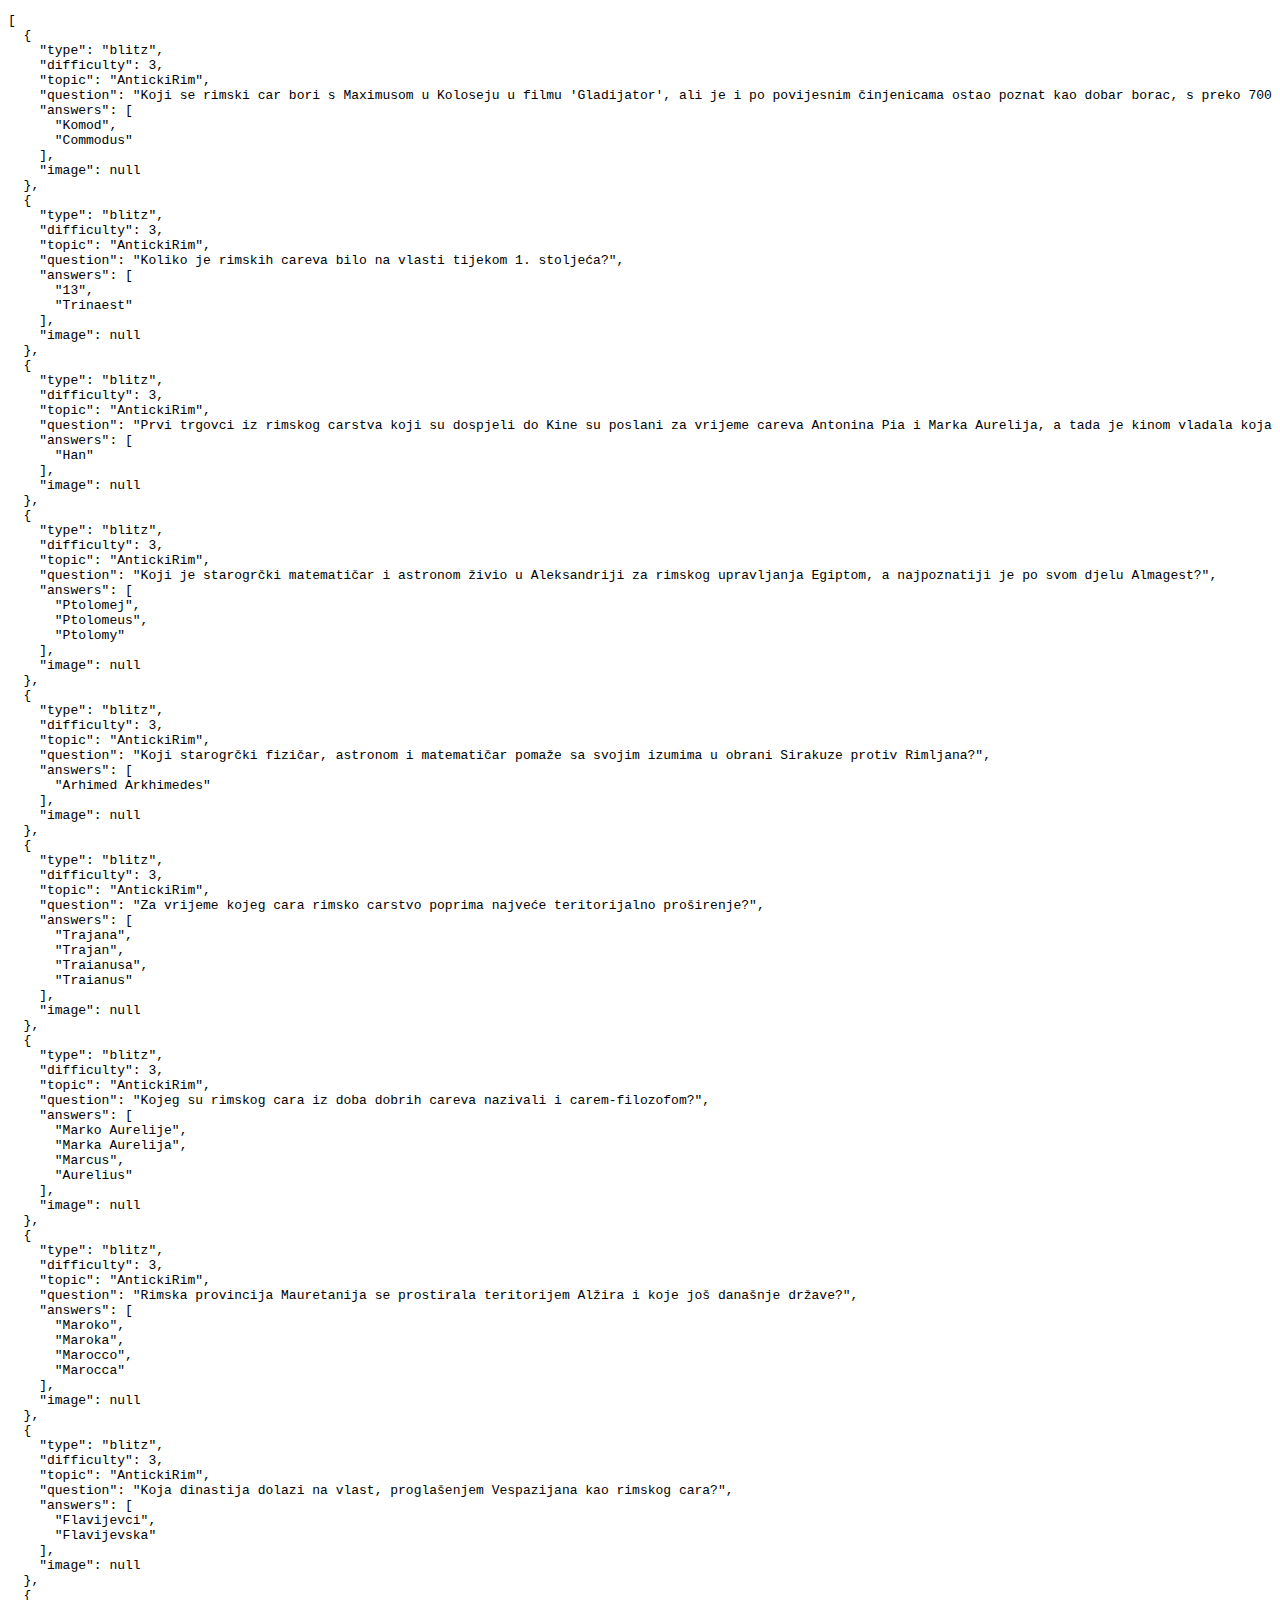
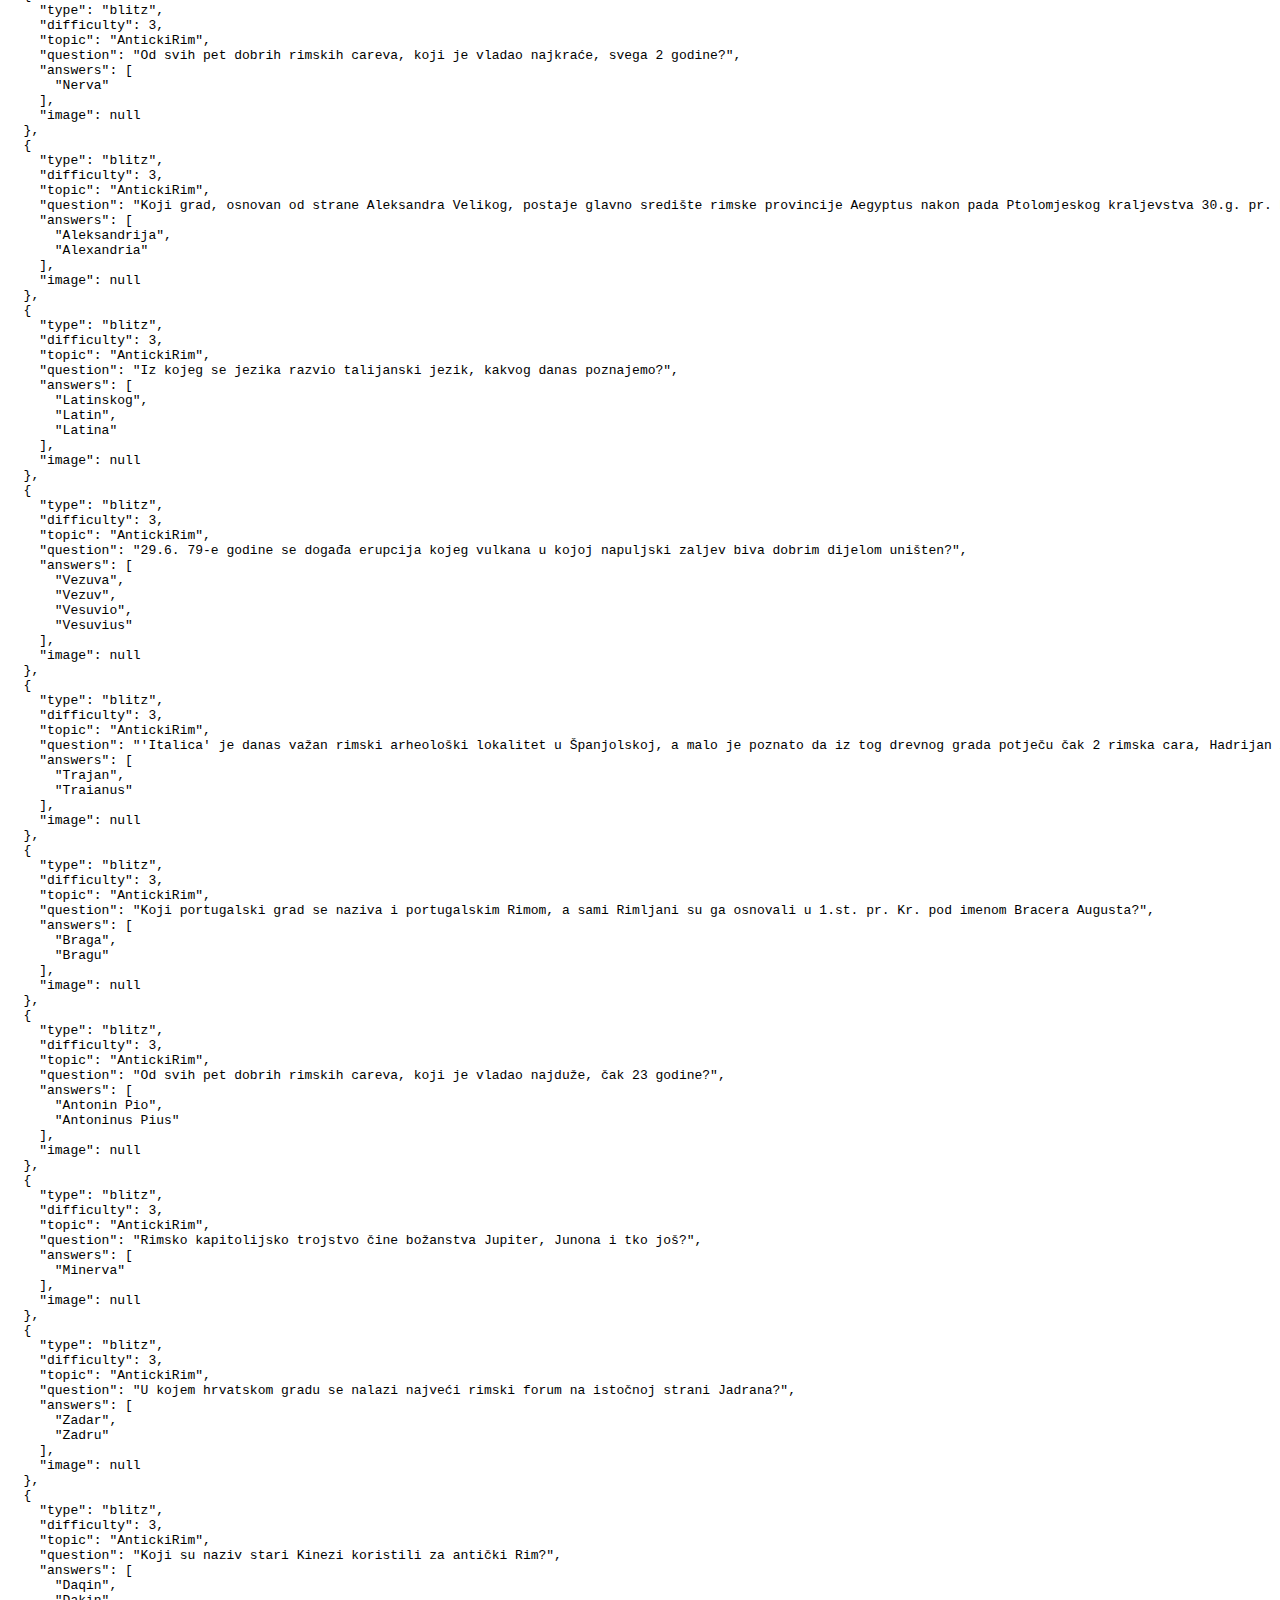
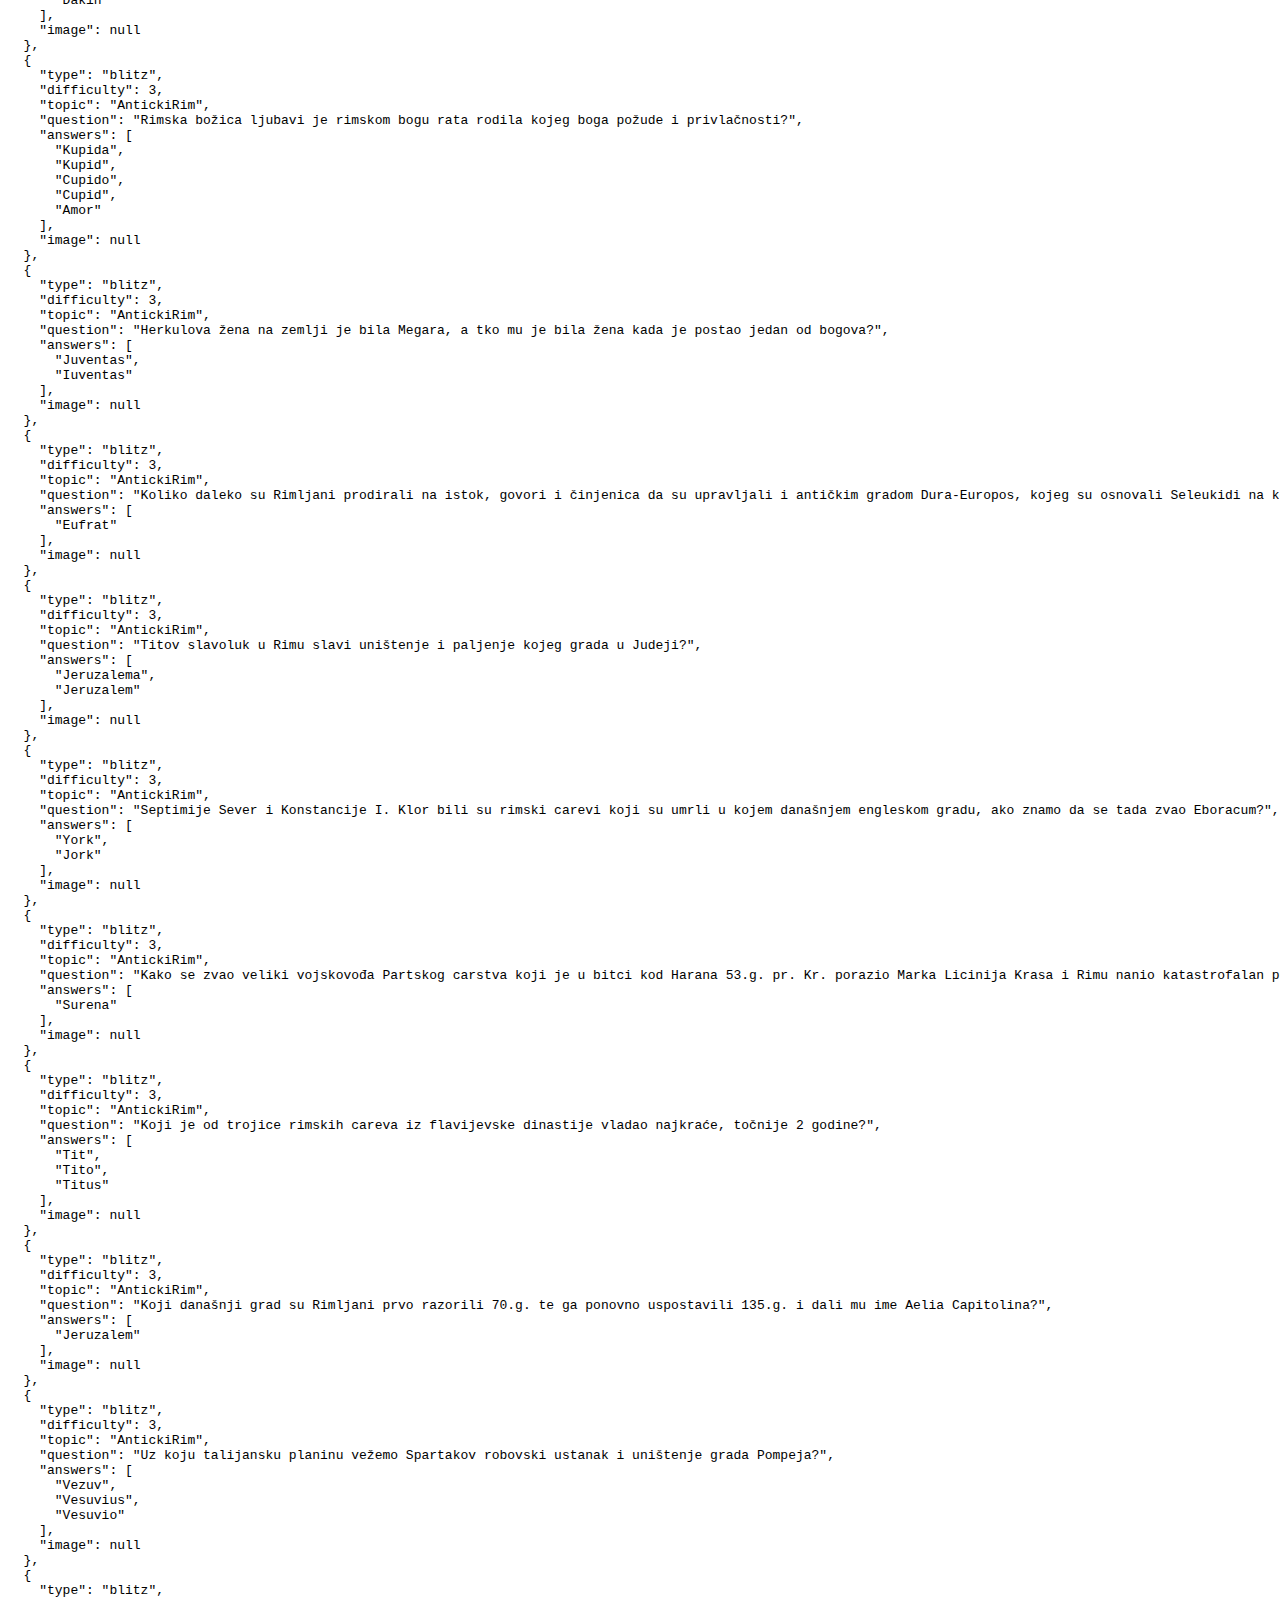
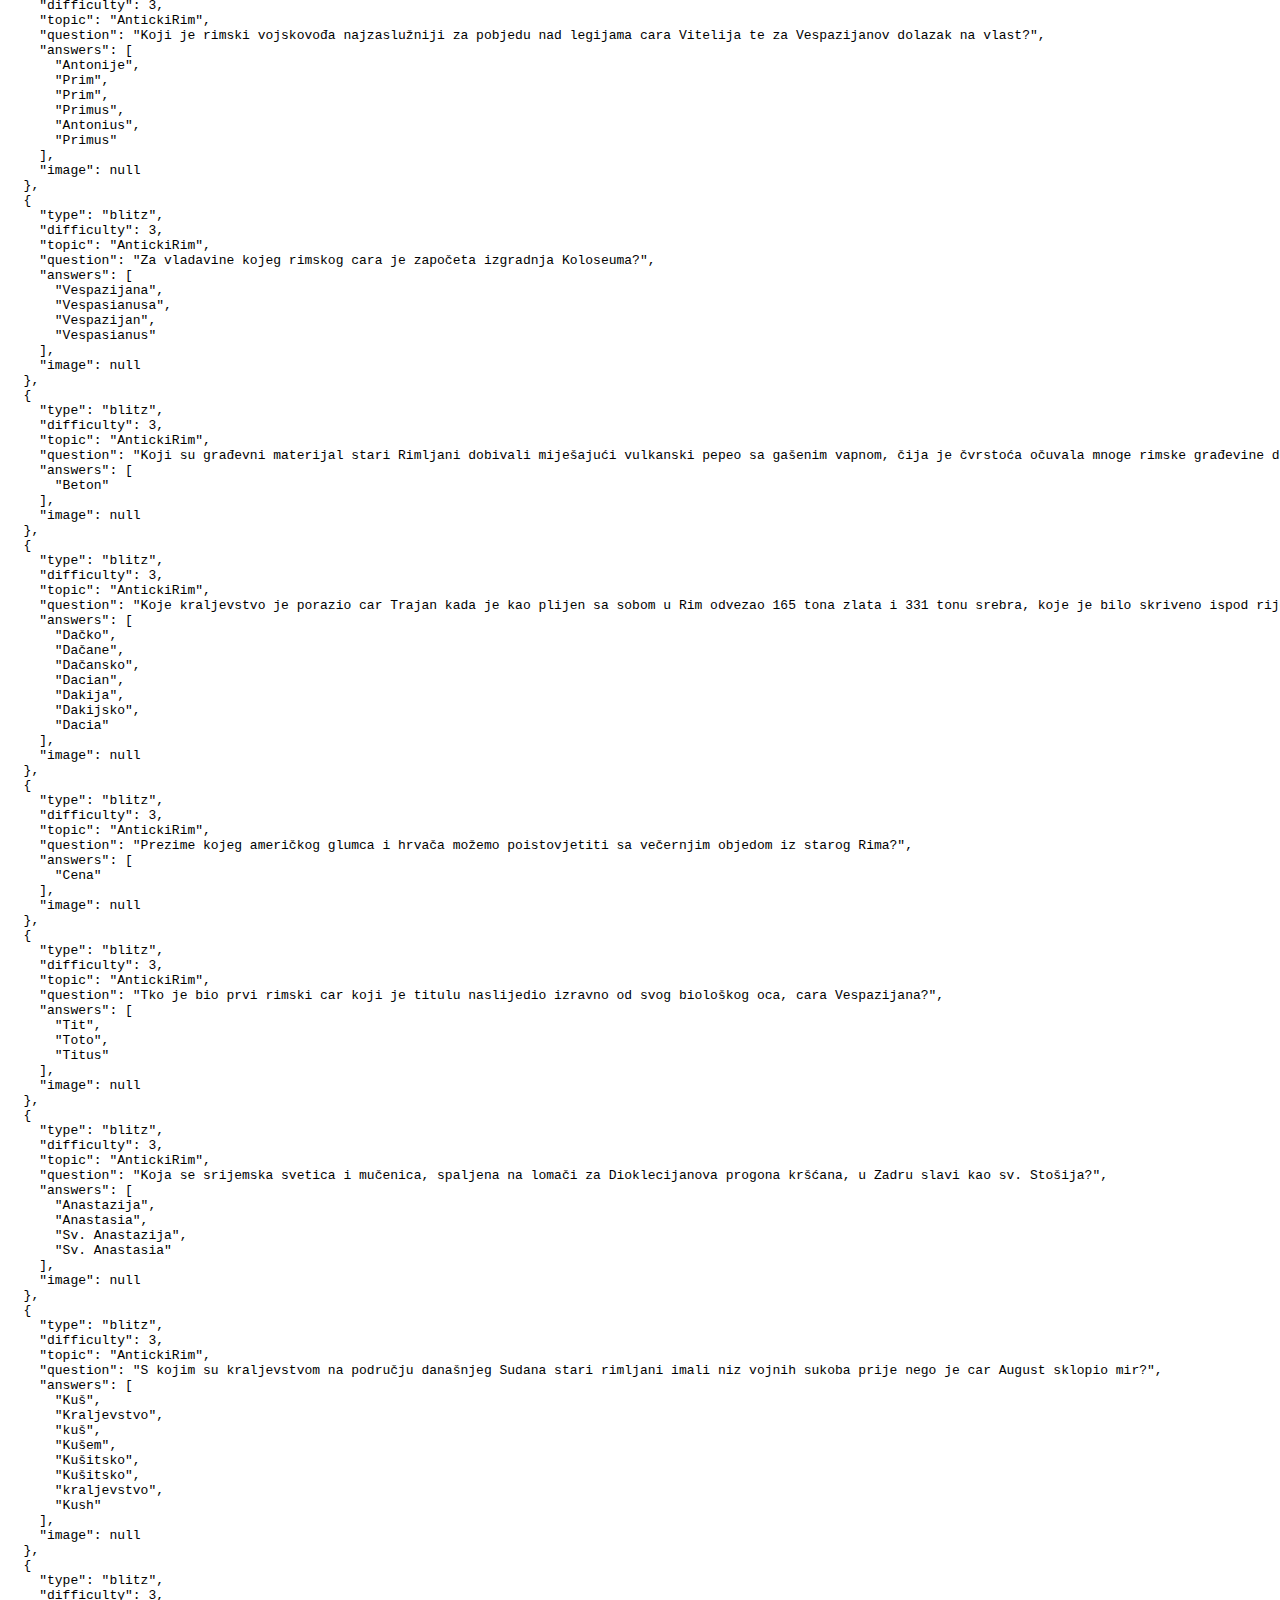
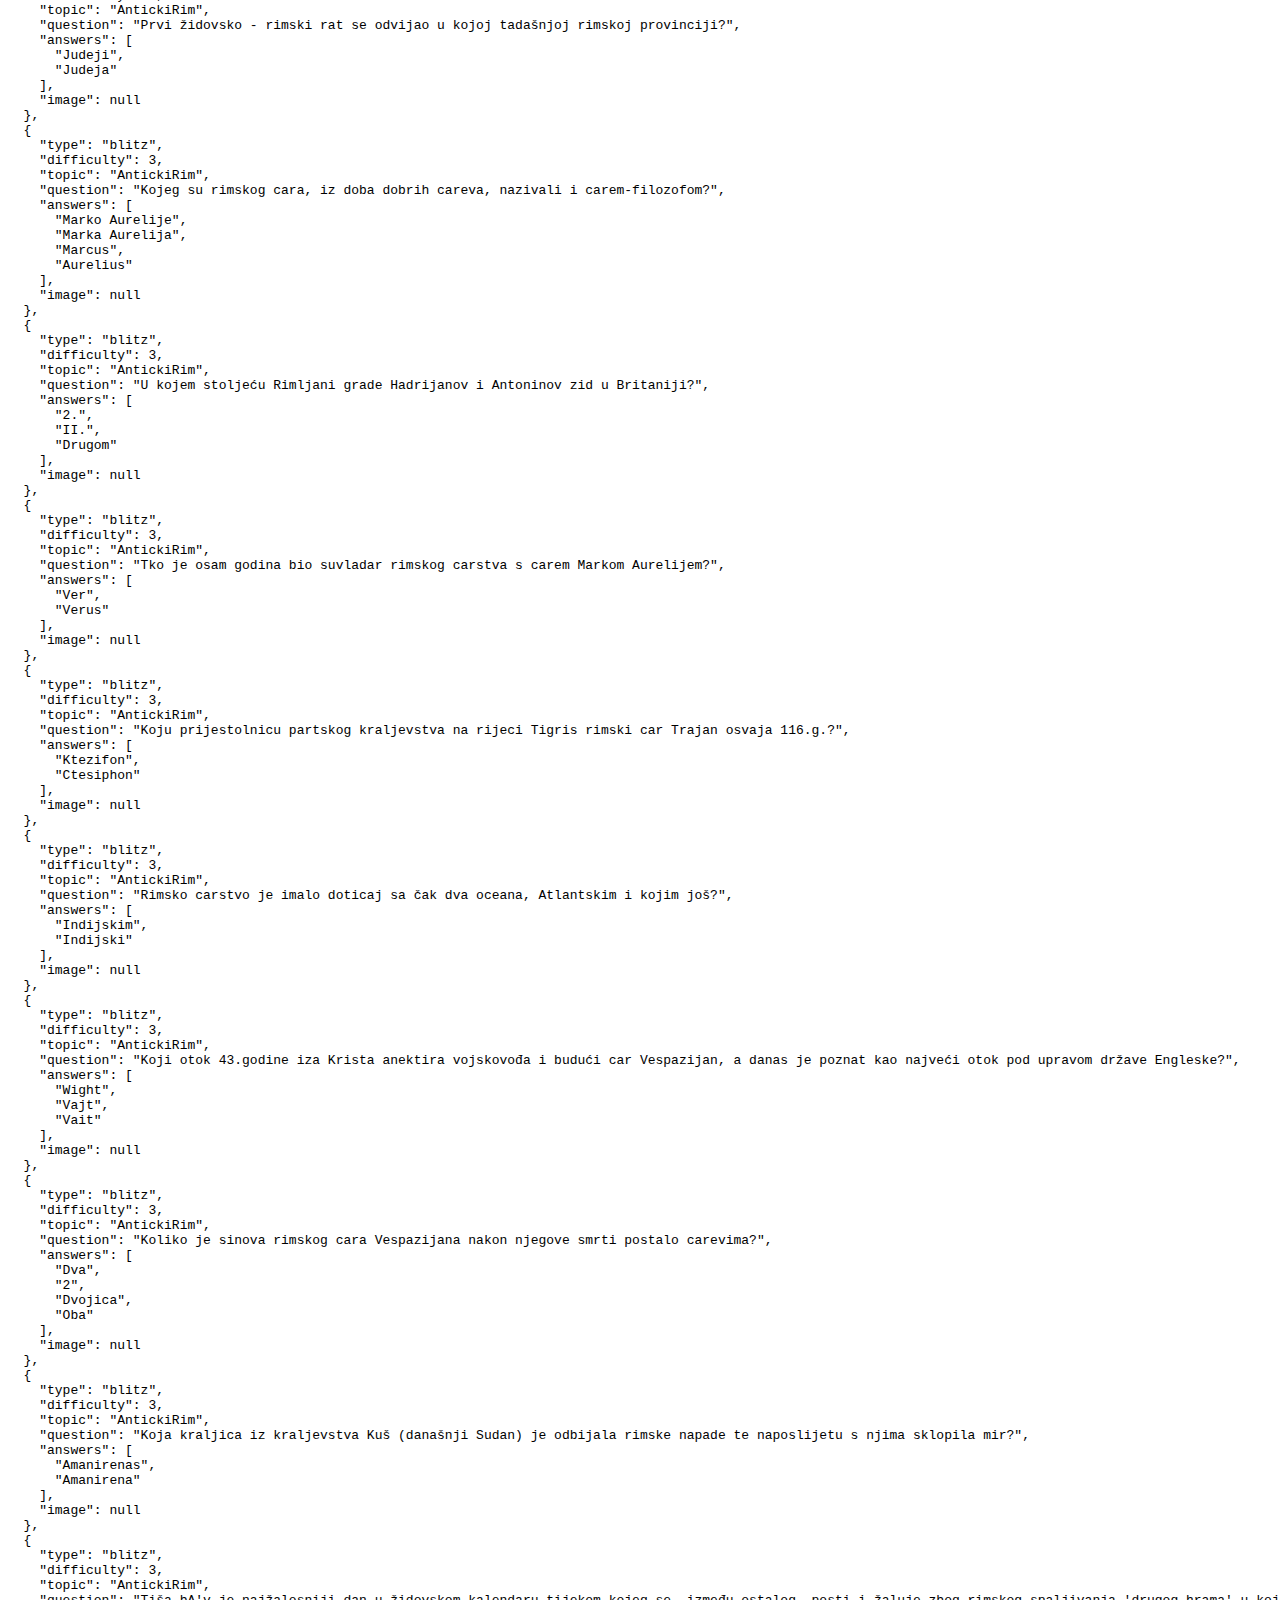
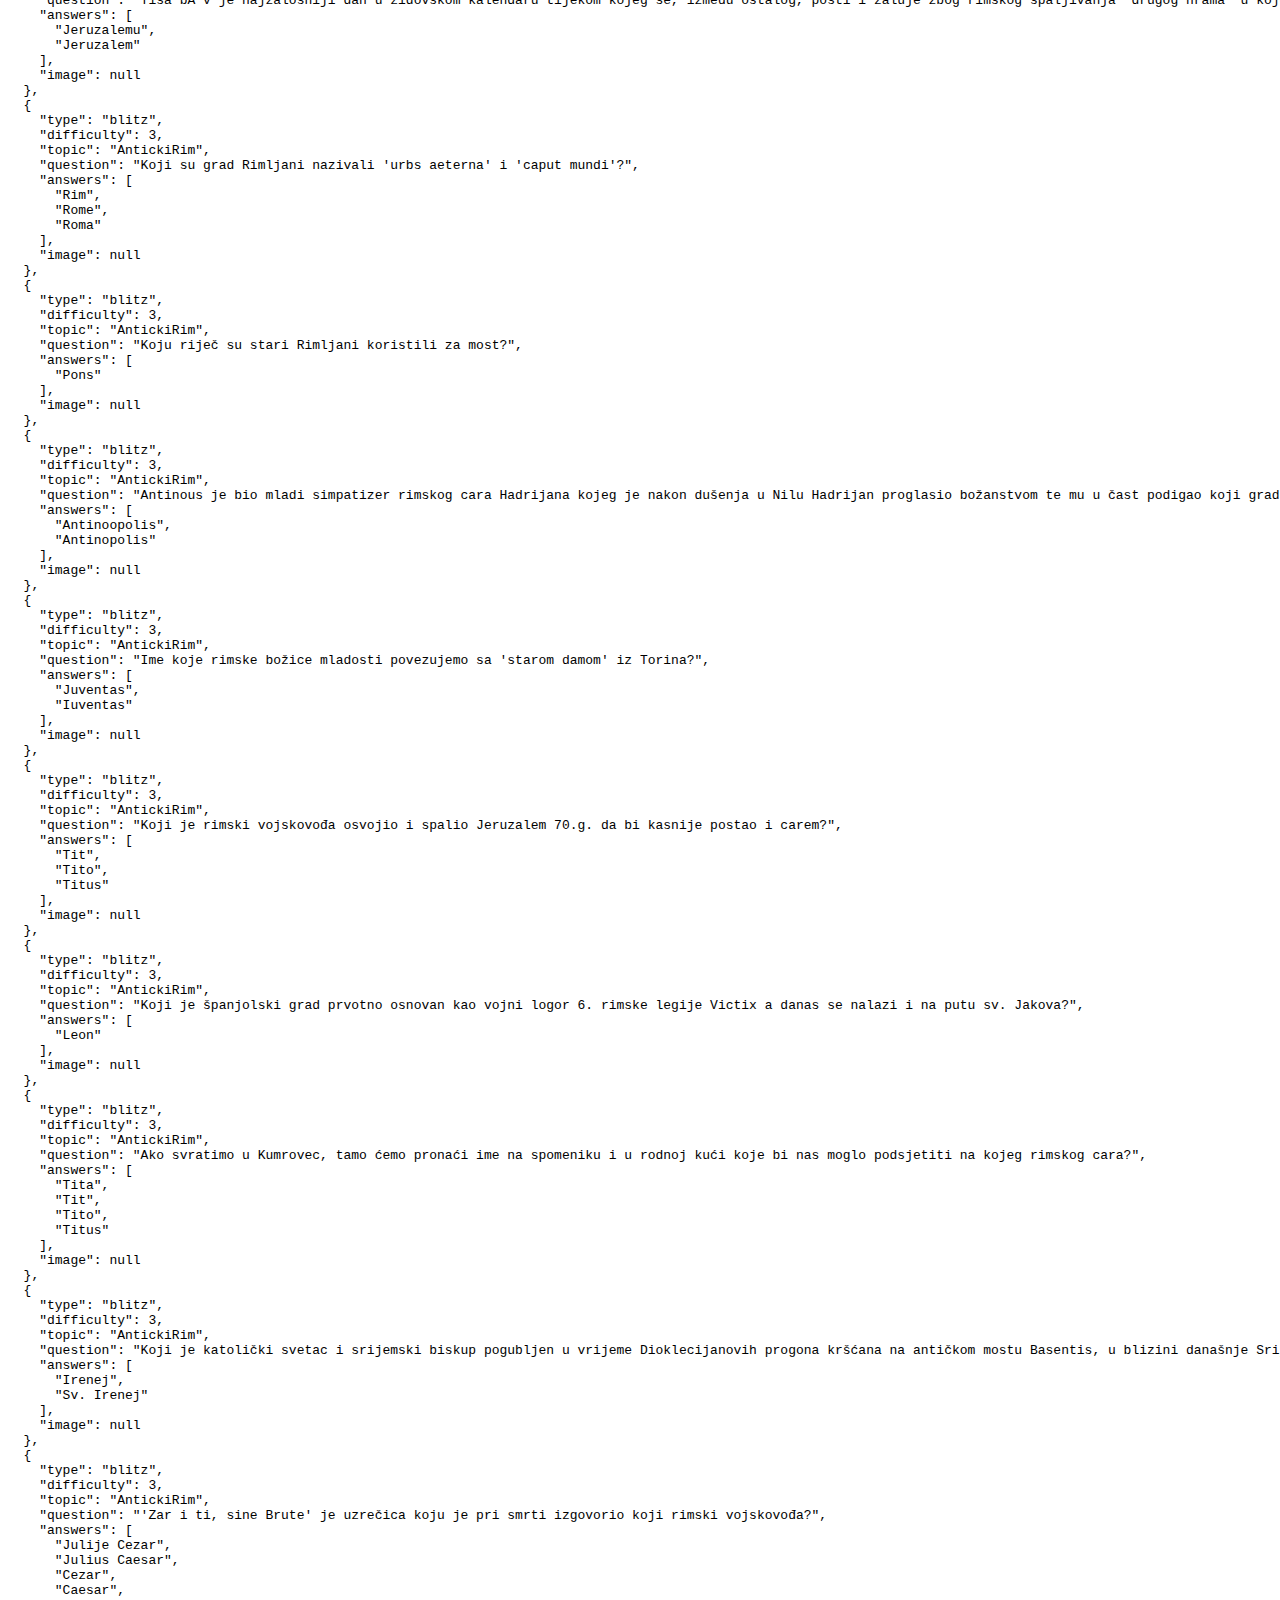
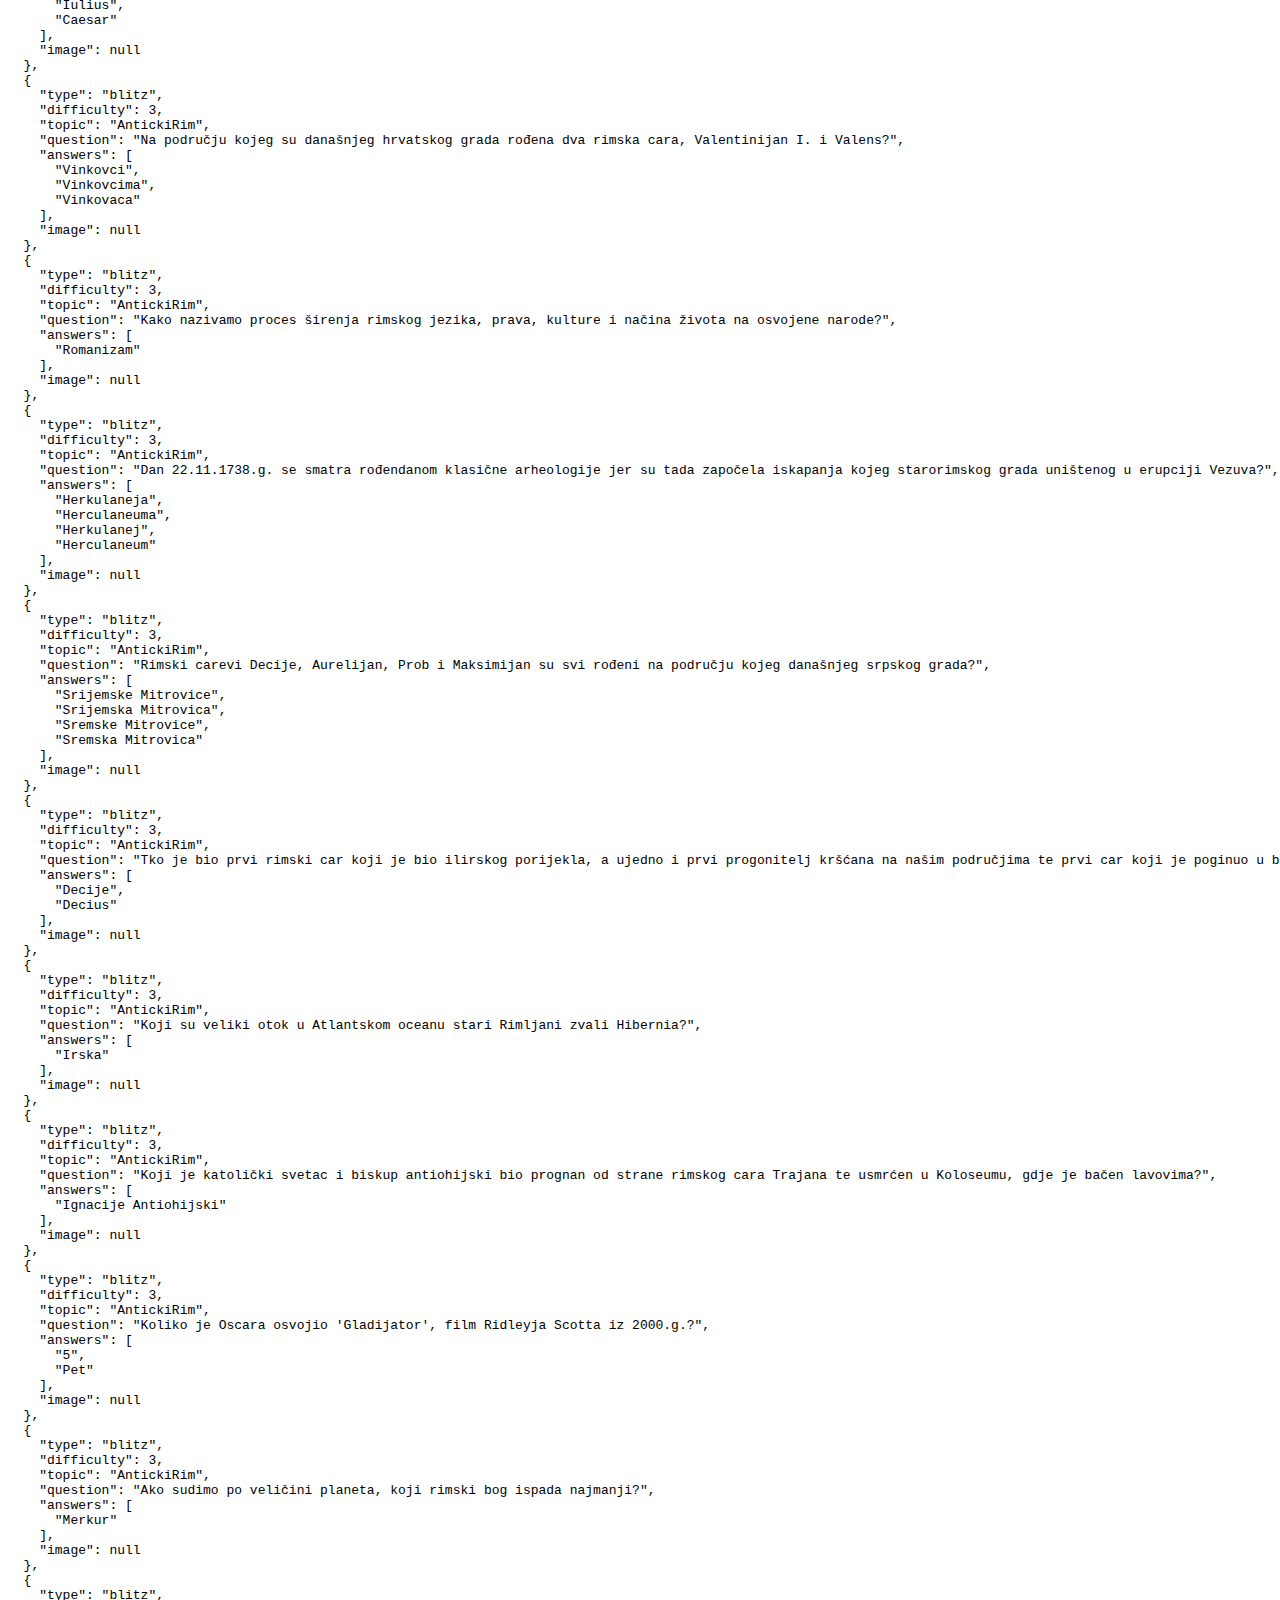
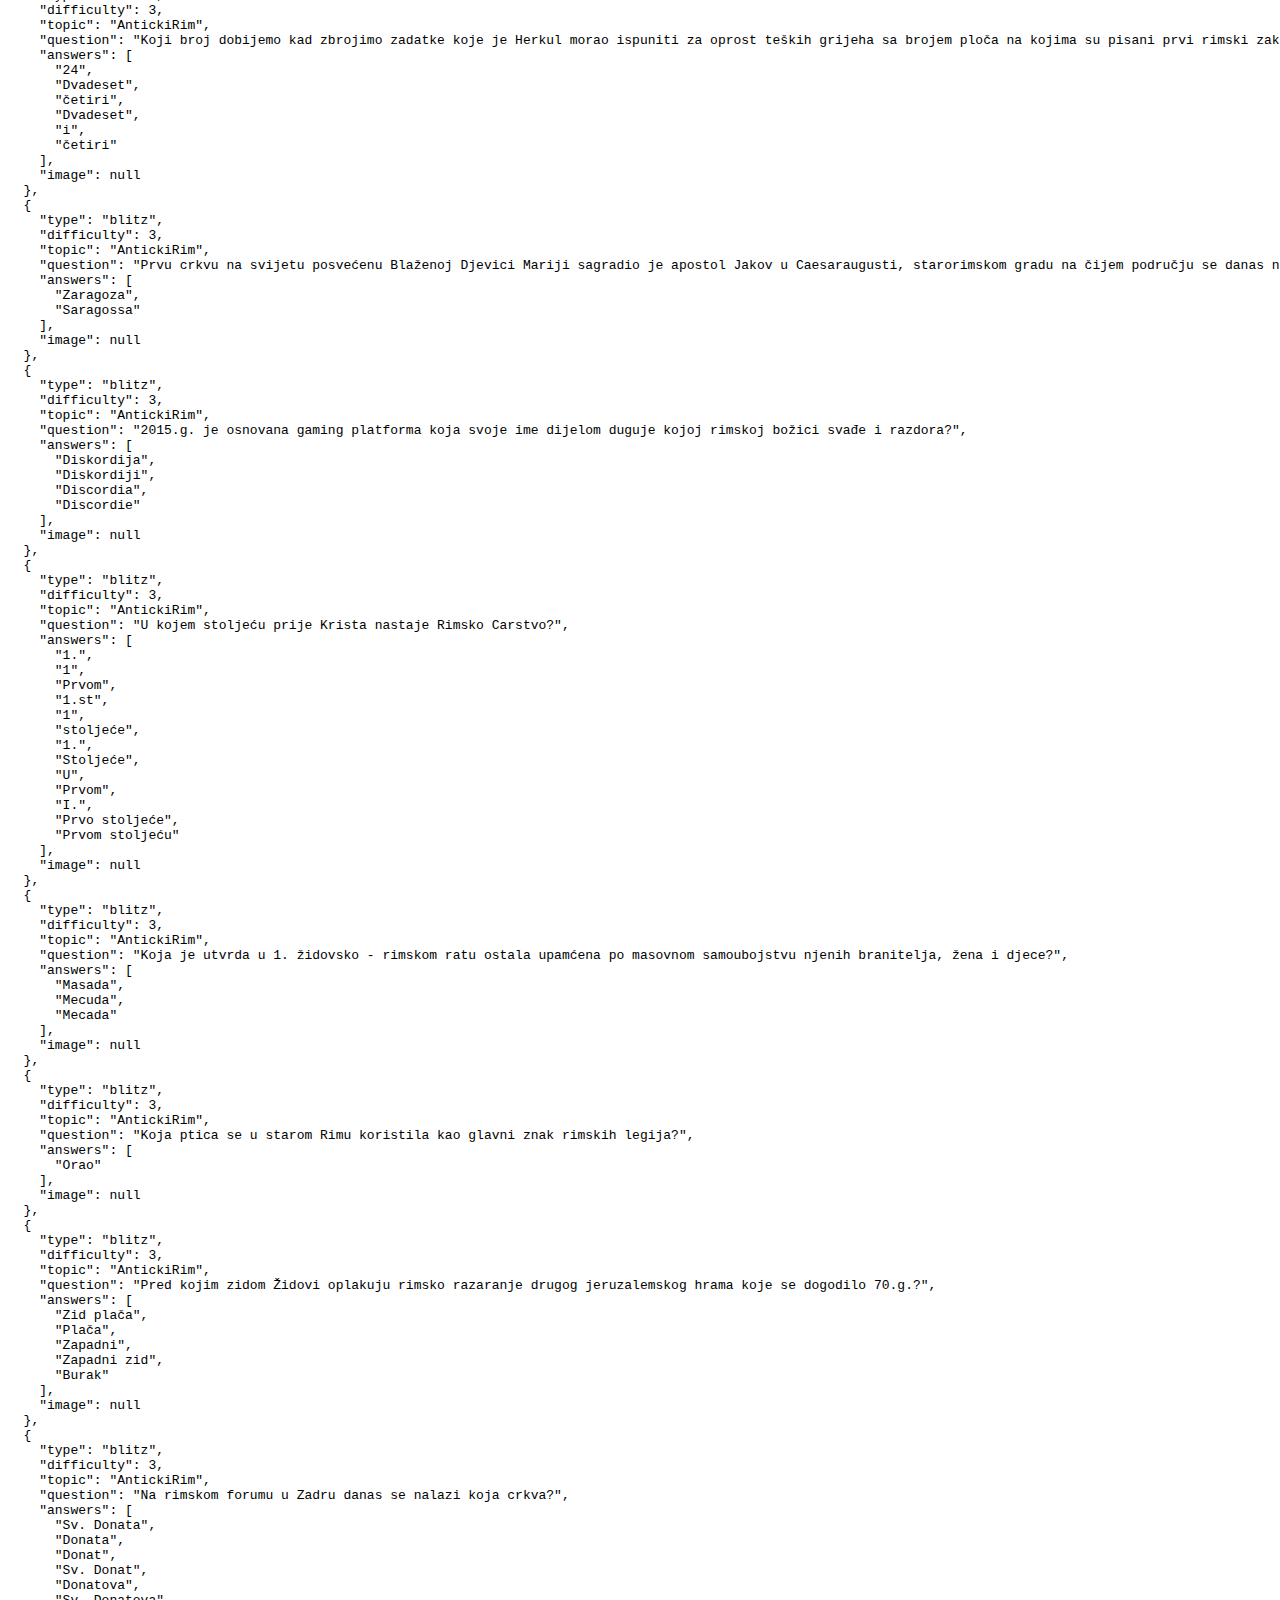
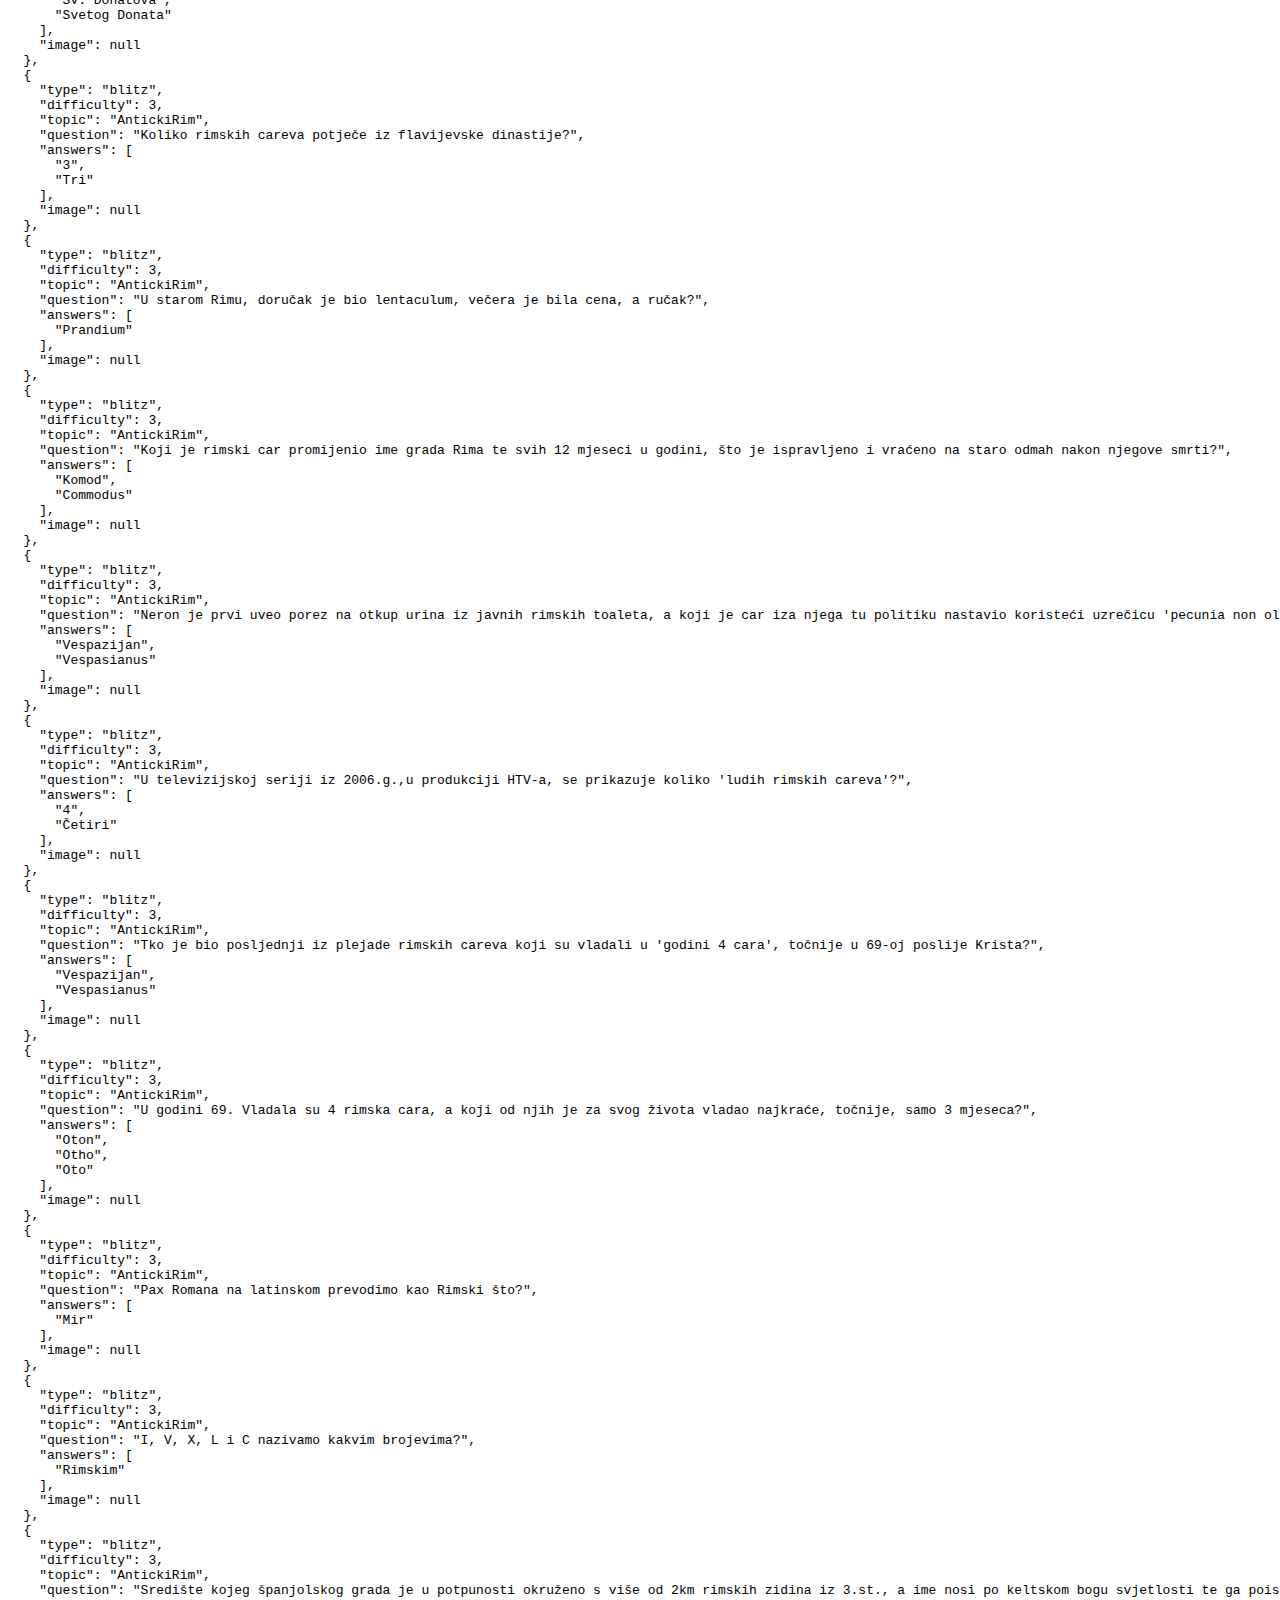
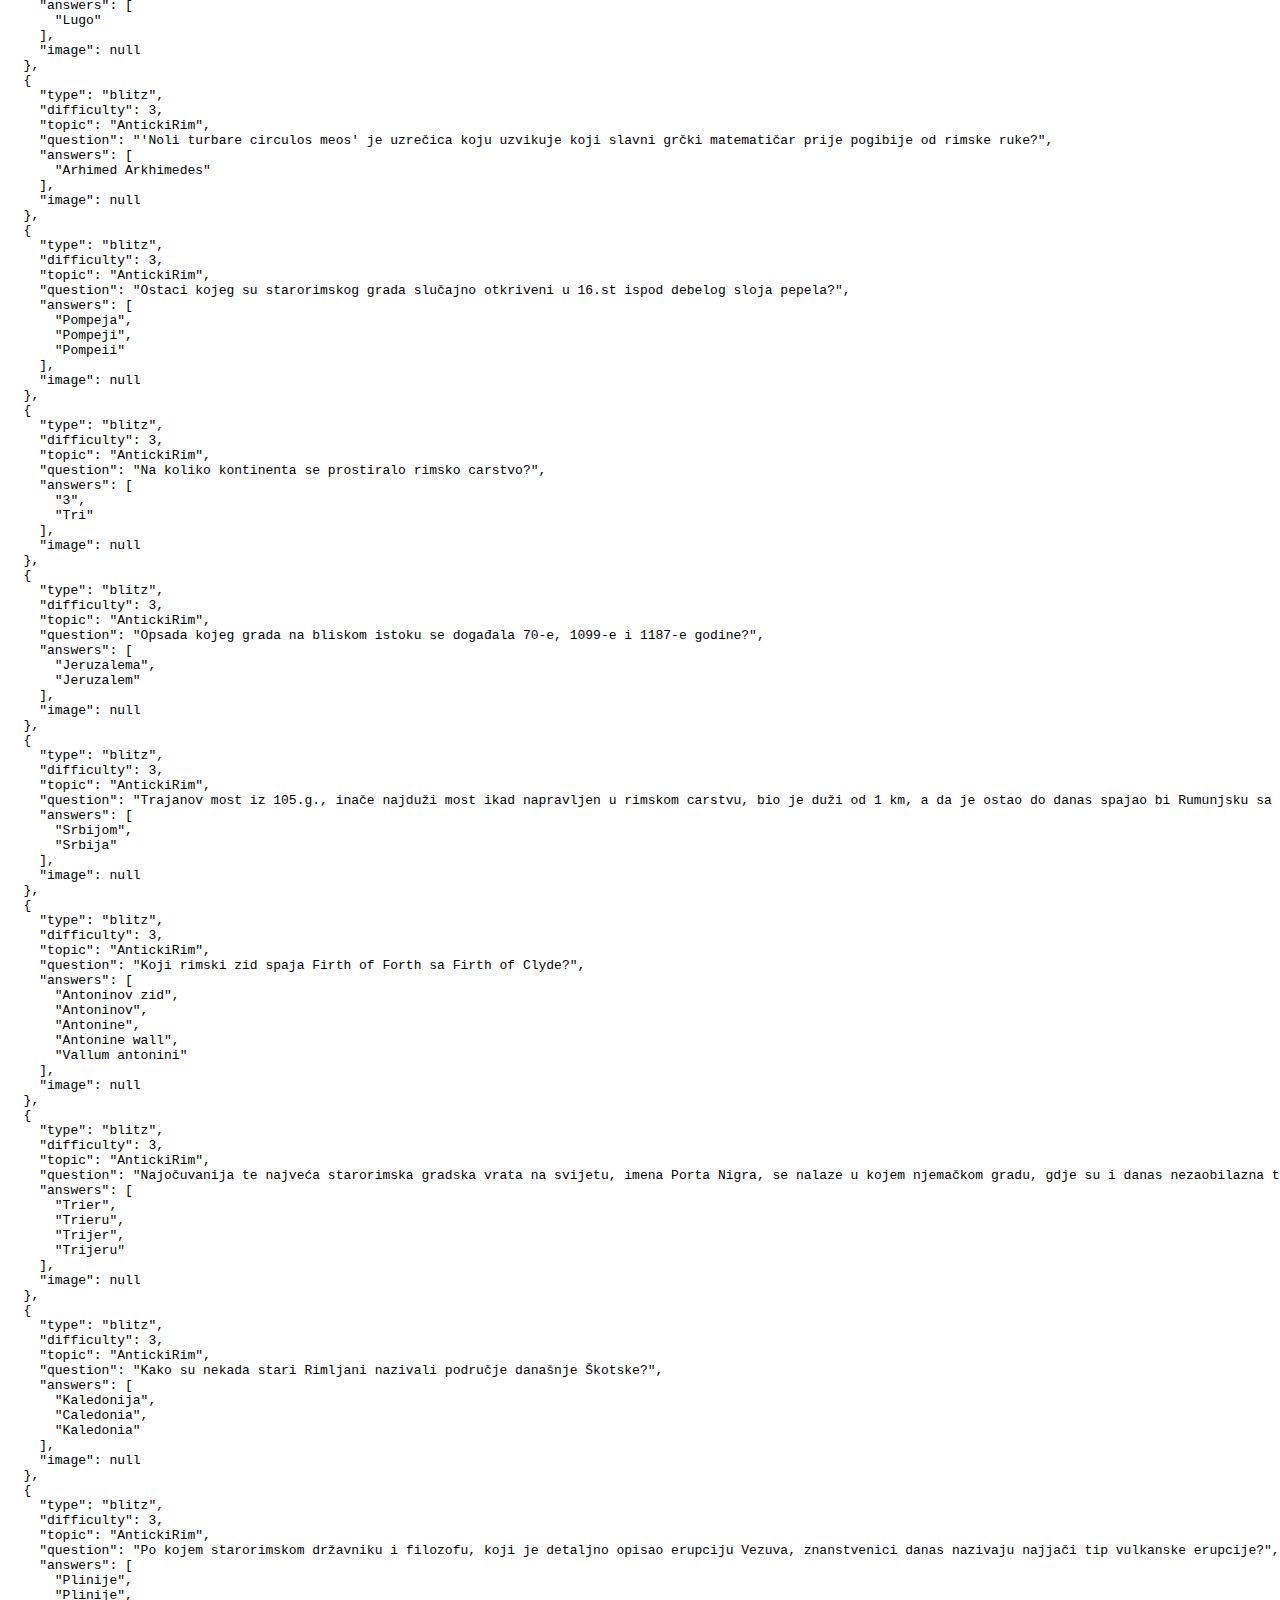
<file: anticki_rim_blitz.html>
<!DOCTYPE html>
<html lang="hr">
<head>
<meta charset="UTF-8" />
<meta name="viewport" content="width=device-width, initial-scale=1.0" />
<title>Antički Rim – Blitz pitanja</title>
</head>
<body>
<pre id="questions">
[
  {
    "type": "blitz",
    "difficulty": 3,
    "topic": "AntickiRim",
    "question": "Koji se rimski car bori s Maximusom u Koloseju u filmu 'Gladijator', ali je i po povijesnim činjenicama ostao poznat kao dobar borac, s preko 700 pobjeda u areni?",
    "answers": [
      "Komod",
      "Commodus"
    ],
    "image": null
  },
  {
    "type": "blitz",
    "difficulty": 3,
    "topic": "AntickiRim",
    "question": "Koliko je rimskih careva bilo na vlasti tijekom 1. stoljeća?",
    "answers": [
      "13",
      "Trinaest"
    ],
    "image": null
  },
  {
    "type": "blitz",
    "difficulty": 3,
    "topic": "AntickiRim",
    "question": "Prvi trgovci iz rimskog carstva koji su dospjeli do Kine su poslani za vrijeme careva Antonina Pia i Marka Aurelija, a tada je kinom vladala koja dinastija?",
    "answers": [
      "Han"
    ],
    "image": null
  },
  {
    "type": "blitz",
    "difficulty": 3,
    "topic": "AntickiRim",
    "question": "Koji je starogrčki matematičar i astronom živio u Aleksandriji za rimskog upravljanja Egiptom, a najpoznatiji je po svom djelu Almagest?",
    "answers": [
      "Ptolomej",
      "Ptolomeus",
      "Ptolomy"
    ],
    "image": null
  },
  {
    "type": "blitz",
    "difficulty": 3,
    "topic": "AntickiRim",
    "question": "Koji starogrčki fizičar, astronom i matematičar pomaže sa svojim izumima u obrani Sirakuze protiv Rimljana?",
    "answers": [
      "Arhimed Arkhimedes"
    ],
    "image": null
  },
  {
    "type": "blitz",
    "difficulty": 3,
    "topic": "AntickiRim",
    "question": "Za vrijeme kojeg cara rimsko carstvo poprima najveće teritorijalno proširenje?",
    "answers": [
      "Trajana",
      "Trajan",
      "Traianusa",
      "Traianus"
    ],
    "image": null
  },
  {
    "type": "blitz",
    "difficulty": 3,
    "topic": "AntickiRim",
    "question": "Kojeg su rimskog cara iz doba dobrih careva nazivali i carem-filozofom?",
    "answers": [
      "Marko Aurelije",
      "Marka Aurelija",
      "Marcus",
      "Aurelius"
    ],
    "image": null
  },
  {
    "type": "blitz",
    "difficulty": 3,
    "topic": "AntickiRim",
    "question": "Rimska provincija Mauretanija se prostirala teritorijem Alžira i koje još današnje države?",
    "answers": [
      "Maroko",
      "Maroka",
      "Marocco",
      "Marocca"
    ],
    "image": null
  },
  {
    "type": "blitz",
    "difficulty": 3,
    "topic": "AntickiRim",
    "question": "Koja dinastija dolazi na vlast, proglašenjem Vespazijana kao rimskog cara?",
    "answers": [
      "Flavijevci",
      "Flavijevska"
    ],
    "image": null
  },
  {
    "type": "blitz",
    "difficulty": 3,
    "topic": "AntickiRim",
    "question": "Od svih pet dobrih rimskih careva, koji je vladao najkraće, svega 2 godine?",
    "answers": [
      "Nerva"
    ],
    "image": null
  },
  {
    "type": "blitz",
    "difficulty": 3,
    "topic": "AntickiRim",
    "question": "Koji grad, osnovan od strane Aleksandra Velikog, postaje glavno središte rimske provincije Aegyptus nakon pada Ptolomjeskog kraljevstva 30.g. pr. Kr?",
    "answers": [
      "Aleksandrija",
      "Alexandria"
    ],
    "image": null
  },
  {
    "type": "blitz",
    "difficulty": 3,
    "topic": "AntickiRim",
    "question": "Iz kojeg se jezika razvio talijanski jezik, kakvog danas poznajemo?",
    "answers": [
      "Latinskog",
      "Latin",
      "Latina"
    ],
    "image": null
  },
  {
    "type": "blitz",
    "difficulty": 3,
    "topic": "AntickiRim",
    "question": "29.6. 79-e godine se događa erupcija kojeg vulkana u kojoj napuljski zaljev biva dobrim dijelom uništen?",
    "answers": [
      "Vezuva",
      "Vezuv",
      "Vesuvio",
      "Vesuvius"
    ],
    "image": null
  },
  {
    "type": "blitz",
    "difficulty": 3,
    "topic": "AntickiRim",
    "question": "'Italica' je danas važan rimski arheološki lokalitet u Španjolskoj, a malo je poznato da iz tog drevnog grada potječu čak 2 rimska cara, Hadrijan i koji još?",
    "answers": [
      "Trajan",
      "Traianus"
    ],
    "image": null
  },
  {
    "type": "blitz",
    "difficulty": 3,
    "topic": "AntickiRim",
    "question": "Koji portugalski grad se naziva i portugalskim Rimom, a sami Rimljani su ga osnovali u 1.st. pr. Kr. pod imenom Bracera Augusta?",
    "answers": [
      "Braga",
      "Bragu"
    ],
    "image": null
  },
  {
    "type": "blitz",
    "difficulty": 3,
    "topic": "AntickiRim",
    "question": "Od svih pet dobrih rimskih careva, koji je vladao najduže, čak 23 godine?",
    "answers": [
      "Antonin Pio",
      "Antoninus Pius"
    ],
    "image": null
  },
  {
    "type": "blitz",
    "difficulty": 3,
    "topic": "AntickiRim",
    "question": "Rimsko kapitolijsko trojstvo čine božanstva Jupiter, Junona i tko još?",
    "answers": [
      "Minerva"
    ],
    "image": null
  },
  {
    "type": "blitz",
    "difficulty": 3,
    "topic": "AntickiRim",
    "question": "U kojem hrvatskom gradu se nalazi najveći rimski forum na istočnoj strani Jadrana?",
    "answers": [
      "Zadar",
      "Zadru"
    ],
    "image": null
  },
  {
    "type": "blitz",
    "difficulty": 3,
    "topic": "AntickiRim",
    "question": "Koji su naziv stari Kinezi koristili za antički Rim?",
    "answers": [
      "Daqin",
      "Dakin"
    ],
    "image": null
  },
  {
    "type": "blitz",
    "difficulty": 3,
    "topic": "AntickiRim",
    "question": "Rimska božica ljubavi je rimskom bogu rata rodila kojeg boga požude i privlačnosti?",
    "answers": [
      "Kupida",
      "Kupid",
      "Cupido",
      "Cupid",
      "Amor"
    ],
    "image": null
  },
  {
    "type": "blitz",
    "difficulty": 3,
    "topic": "AntickiRim",
    "question": "Herkulova žena na zemlji je bila Megara, a tko mu je bila žena kada je postao jedan od bogova?",
    "answers": [
      "Juventas",
      "Iuventas"
    ],
    "image": null
  },
  {
    "type": "blitz",
    "difficulty": 3,
    "topic": "AntickiRim",
    "question": "Koliko daleko su Rimljani prodirali na istok, govori i činjenica da su upravljali i antičkim gradom Dura-Europos, kojeg su osnovali Seleukidi na kojoj velikoj mezopotamijskoj rijeci?",
    "answers": [
      "Eufrat"
    ],
    "image": null
  },
  {
    "type": "blitz",
    "difficulty": 3,
    "topic": "AntickiRim",
    "question": "Titov slavoluk u Rimu slavi uništenje i paljenje kojeg grada u Judeji?",
    "answers": [
      "Jeruzalema",
      "Jeruzalem"
    ],
    "image": null
  },
  {
    "type": "blitz",
    "difficulty": 3,
    "topic": "AntickiRim",
    "question": "Septimije Sever i Konstancije I. Klor bili su rimski carevi koji su umrli u kojem današnjem engleskom gradu, ako znamo da se tada zvao Eboracum?",
    "answers": [
      "York",
      "Jork"
    ],
    "image": null
  },
  {
    "type": "blitz",
    "difficulty": 3,
    "topic": "AntickiRim",
    "question": "Kako se zvao veliki vojskovođa Partskog carstva koji je u bitci kod Harana 53.g. pr. Kr. porazio Marka Licinija Krasa i Rimu nanio katastrofalan poraz?",
    "answers": [
      "Surena"
    ],
    "image": null
  },
  {
    "type": "blitz",
    "difficulty": 3,
    "topic": "AntickiRim",
    "question": "Koji je od trojice rimskih careva iz flavijevske dinastije vladao najkraće, točnije 2 godine?",
    "answers": [
      "Tit",
      "Tito",
      "Titus"
    ],
    "image": null
  },
  {
    "type": "blitz",
    "difficulty": 3,
    "topic": "AntickiRim",
    "question": "Koji današnji grad su Rimljani prvo razorili 70.g. te ga ponovno uspostavili 135.g. i dali mu ime Aelia Capitolina?",
    "answers": [
      "Jeruzalem"
    ],
    "image": null
  },
  {
    "type": "blitz",
    "difficulty": 3,
    "topic": "AntickiRim",
    "question": "Uz koju talijansku planinu vežemo Spartakov robovski ustanak i uništenje grada Pompeja?",
    "answers": [
      "Vezuv",
      "Vesuvius",
      "Vesuvio"
    ],
    "image": null
  },
  {
    "type": "blitz",
    "difficulty": 3,
    "topic": "AntickiRim",
    "question": "Koji je rimski vojskovođa najzaslužniji za pobjedu nad legijama cara Vitelija te za Vespazijanov dolazak na vlast?",
    "answers": [
      "Antonije",
      "Prim",
      "Prim",
      "Primus",
      "Antonius",
      "Primus"
    ],
    "image": null
  },
  {
    "type": "blitz",
    "difficulty": 3,
    "topic": "AntickiRim",
    "question": "Za vladavine kojeg rimskog cara je započeta izgradnja Koloseuma?",
    "answers": [
      "Vespazijana",
      "Vespasianusa",
      "Vespazijan",
      "Vespasianus"
    ],
    "image": null
  },
  {
    "type": "blitz",
    "difficulty": 3,
    "topic": "AntickiRim",
    "question": "Koji su građevni materijal stari Rimljani dobivali miješajući vulkanski pepeo sa gašenim vapnom, čija je čvrstoća očuvala mnoge rimske građevine do danas, a padom tog carstva se na tehniku zaboravilo sve do 18-og stoljeća?",
    "answers": [
      "Beton"
    ],
    "image": null
  },
  {
    "type": "blitz",
    "difficulty": 3,
    "topic": "AntickiRim",
    "question": "Koje kraljevstvo je porazio car Trajan kada je kao plijen sa sobom u Rim odvezao 165 tona zlata i 331 tonu srebra, koje je bilo skriveno ispod rijeke Strei?",
    "answers": [
      "Dačko",
      "Dačane",
      "Dačansko",
      "Dacian",
      "Dakija",
      "Dakijsko",
      "Dacia"
    ],
    "image": null
  },
  {
    "type": "blitz",
    "difficulty": 3,
    "topic": "AntickiRim",
    "question": "Prezime kojeg američkog glumca i hrvača možemo poistovjetiti sa večernjim objedom iz starog Rima?",
    "answers": [
      "Cena"
    ],
    "image": null
  },
  {
    "type": "blitz",
    "difficulty": 3,
    "topic": "AntickiRim",
    "question": "Tko je bio prvi rimski car koji je titulu naslijedio izravno od svog biološkog oca, cara Vespazijana?",
    "answers": [
      "Tit",
      "Toto",
      "Titus"
    ],
    "image": null
  },
  {
    "type": "blitz",
    "difficulty": 3,
    "topic": "AntickiRim",
    "question": "Koja se srijemska svetica i mučenica, spaljena na lomači za Dioklecijanova progona kršćana, u Zadru slavi kao sv. Stošija?",
    "answers": [
      "Anastazija",
      "Anastasia",
      "Sv. Anastazija",
      "Sv. Anastasia"
    ],
    "image": null
  },
  {
    "type": "blitz",
    "difficulty": 3,
    "topic": "AntickiRim",
    "question": "S kojim su kraljevstvom na području današnjeg Sudana stari rimljani imali niz vojnih sukoba prije nego je car August sklopio mir?",
    "answers": [
      "Kuš",
      "Kraljevstvo",
      "kuš",
      "Kušem",
      "Kušitsko",
      "Kušitsko",
      "kraljevstvo",
      "Kush"
    ],
    "image": null
  },
  {
    "type": "blitz",
    "difficulty": 3,
    "topic": "AntickiRim",
    "question": "Prvi židovsko - rimski rat se odvijao u kojoj tadašnjoj rimskoj provinciji?",
    "answers": [
      "Judeji",
      "Judeja"
    ],
    "image": null
  },
  {
    "type": "blitz",
    "difficulty": 3,
    "topic": "AntickiRim",
    "question": "Kojeg su rimskog cara, iz doba dobrih careva, nazivali i carem-filozofom?",
    "answers": [
      "Marko Aurelije",
      "Marka Aurelija",
      "Marcus",
      "Aurelius"
    ],
    "image": null
  },
  {
    "type": "blitz",
    "difficulty": 3,
    "topic": "AntickiRim",
    "question": "U kojem stoljeću Rimljani grade Hadrijanov i Antoninov zid u Britaniji?",
    "answers": [
      "2.",
      "II.",
      "Drugom"
    ],
    "image": null
  },
  {
    "type": "blitz",
    "difficulty": 3,
    "topic": "AntickiRim",
    "question": "Tko je osam godina bio suvladar rimskog carstva s carem Markom Aurelijem?",
    "answers": [
      "Ver",
      "Verus"
    ],
    "image": null
  },
  {
    "type": "blitz",
    "difficulty": 3,
    "topic": "AntickiRim",
    "question": "Koju prijestolnicu partskog kraljevstva na rijeci Tigris rimski car Trajan osvaja 116.g.?",
    "answers": [
      "Ktezifon",
      "Ctesiphon"
    ],
    "image": null
  },
  {
    "type": "blitz",
    "difficulty": 3,
    "topic": "AntickiRim",
    "question": "Rimsko carstvo je imalo doticaj sa čak dva oceana, Atlantskim i kojim još?",
    "answers": [
      "Indijskim",
      "Indijski"
    ],
    "image": null
  },
  {
    "type": "blitz",
    "difficulty": 3,
    "topic": "AntickiRim",
    "question": "Koji otok 43.godine iza Krista anektira vojskovođa i budući car Vespazijan, a danas je poznat kao najveći otok pod upravom države Engleske?",
    "answers": [
      "Wight",
      "Vajt",
      "Vait"
    ],
    "image": null
  },
  {
    "type": "blitz",
    "difficulty": 3,
    "topic": "AntickiRim",
    "question": "Koliko je sinova rimskog cara Vespazijana nakon njegove smrti postalo carevima?",
    "answers": [
      "Dva",
      "2",
      "Dvojica",
      "Oba"
    ],
    "image": null
  },
  {
    "type": "blitz",
    "difficulty": 3,
    "topic": "AntickiRim",
    "question": "Koja kraljica iz kraljevstva Kuš (današnji Sudan) je odbijala rimske napade te naposlijetu s njima sklopila mir?",
    "answers": [
      "Amanirenas",
      "Amanirena"
    ],
    "image": null
  },
  {
    "type": "blitz",
    "difficulty": 3,
    "topic": "AntickiRim",
    "question": "Tiša bA'v je najžalosniji dan u židovskom kalendaru tijekom kojeg se, između ostalog, posti i žaluje zbog rimskog spaljivanja 'drugog hrama' u kojem gradu?",
    "answers": [
      "Jeruzalemu",
      "Jeruzalem"
    ],
    "image": null
  },
  {
    "type": "blitz",
    "difficulty": 3,
    "topic": "AntickiRim",
    "question": "Koji su grad Rimljani nazivali 'urbs aeterna' i 'caput mundi'?",
    "answers": [
      "Rim",
      "Rome",
      "Roma"
    ],
    "image": null
  },
  {
    "type": "blitz",
    "difficulty": 3,
    "topic": "AntickiRim",
    "question": "Koju riječ su stari Rimljani koristili za most?",
    "answers": [
      "Pons"
    ],
    "image": null
  },
  {
    "type": "blitz",
    "difficulty": 3,
    "topic": "AntickiRim",
    "question": "Antinous je bio mladi simpatizer rimskog cara Hadrijana kojeg je nakon dušenja u Nilu Hadrijan proglasio božanstvom te mu u čast podigao koji grad u srednjem Egiptu?",
    "answers": [
      "Antinoopolis",
      "Antinopolis"
    ],
    "image": null
  },
  {
    "type": "blitz",
    "difficulty": 3,
    "topic": "AntickiRim",
    "question": "Ime koje rimske božice mladosti povezujemo sa 'starom damom' iz Torina?",
    "answers": [
      "Juventas",
      "Iuventas"
    ],
    "image": null
  },
  {
    "type": "blitz",
    "difficulty": 3,
    "topic": "AntickiRim",
    "question": "Koji je rimski vojskovođa osvojio i spalio Jeruzalem 70.g. da bi kasnije postao i carem?",
    "answers": [
      "Tit",
      "Tito",
      "Titus"
    ],
    "image": null
  },
  {
    "type": "blitz",
    "difficulty": 3,
    "topic": "AntickiRim",
    "question": "Koji je španjolski grad prvotno osnovan kao vojni logor 6. rimske legije Victix a danas se nalazi i na putu sv. Jakova?",
    "answers": [
      "Leon"
    ],
    "image": null
  },
  {
    "type": "blitz",
    "difficulty": 3,
    "topic": "AntickiRim",
    "question": "Ako svratimo u Kumrovec, tamo ćemo pronaći ime na spomeniku i u rodnoj kući koje bi nas moglo podsjetiti na kojeg rimskog cara?",
    "answers": [
      "Tita",
      "Tit",
      "Tito",
      "Titus"
    ],
    "image": null
  },
  {
    "type": "blitz",
    "difficulty": 3,
    "topic": "AntickiRim",
    "question": "Koji je katolički svetac i srijemski biskup pogubljen u vrijeme Dioklecijanovih progona kršćana na antičkom mostu Basentis, u blizini današnje Srijemske Mitrovice?",
    "answers": [
      "Irenej",
      "Sv. Irenej"
    ],
    "image": null
  },
  {
    "type": "blitz",
    "difficulty": 3,
    "topic": "AntickiRim",
    "question": "'Zar i ti, sine Brute' je uzrečica koju je pri smrti izgovorio koji rimski vojskovođa?",
    "answers": [
      "Julije Cezar",
      "Julius Caesar",
      "Cezar",
      "Caesar",
      "Iulius",
      "Caesar"
    ],
    "image": null
  },
  {
    "type": "blitz",
    "difficulty": 3,
    "topic": "AntickiRim",
    "question": "Na području kojeg su današnjeg hrvatskog grada rođena dva rimska cara, Valentinijan I. i Valens?",
    "answers": [
      "Vinkovci",
      "Vinkovcima",
      "Vinkovaca"
    ],
    "image": null
  },
  {
    "type": "blitz",
    "difficulty": 3,
    "topic": "AntickiRim",
    "question": "Kako nazivamo proces širenja rimskog jezika, prava, kulture i načina života na osvojene narode?",
    "answers": [
      "Romanizam"
    ],
    "image": null
  },
  {
    "type": "blitz",
    "difficulty": 3,
    "topic": "AntickiRim",
    "question": "Dan 22.11.1738.g. se smatra rođendanom klasične arheologije jer su tada započela iskapanja kojeg starorimskog grada uništenog u erupciji Vezuva?",
    "answers": [
      "Herkulaneja",
      "Herculaneuma",
      "Herkulanej",
      "Herculaneum"
    ],
    "image": null
  },
  {
    "type": "blitz",
    "difficulty": 3,
    "topic": "AntickiRim",
    "question": "Rimski carevi Decije, Aurelijan, Prob i Maksimijan su svi rođeni na području kojeg današnjeg srpskog grada?",
    "answers": [
      "Srijemske Mitrovice",
      "Srijemska Mitrovica",
      "Sremske Mitrovice",
      "Sremska Mitrovica"
    ],
    "image": null
  },
  {
    "type": "blitz",
    "difficulty": 3,
    "topic": "AntickiRim",
    "question": "Tko je bio prvi rimski car koji je bio ilirskog porijekla, a ujedno i prvi progonitelj kršćana na našim područjima te prvi car koji je poginuo u bitci?",
    "answers": [
      "Decije",
      "Decius"
    ],
    "image": null
  },
  {
    "type": "blitz",
    "difficulty": 3,
    "topic": "AntickiRim",
    "question": "Koji su veliki otok u Atlantskom oceanu stari Rimljani zvali Hibernia?",
    "answers": [
      "Irska"
    ],
    "image": null
  },
  {
    "type": "blitz",
    "difficulty": 3,
    "topic": "AntickiRim",
    "question": "Koji je katolički svetac i biskup antiohijski bio prognan od strane rimskog cara Trajana te usmrćen u Koloseumu, gdje je bačen lavovima?",
    "answers": [
      "Ignacije Antiohijski"
    ],
    "image": null
  },
  {
    "type": "blitz",
    "difficulty": 3,
    "topic": "AntickiRim",
    "question": "Koliko je Oscara osvojio 'Gladijator', film Ridleyja Scotta iz 2000.g.?",
    "answers": [
      "5",
      "Pet"
    ],
    "image": null
  },
  {
    "type": "blitz",
    "difficulty": 3,
    "topic": "AntickiRim",
    "question": "Ako sudimo po veličini planeta, koji rimski bog ispada najmanji?",
    "answers": [
      "Merkur"
    ],
    "image": null
  },
  {
    "type": "blitz",
    "difficulty": 3,
    "topic": "AntickiRim",
    "question": "Koji broj dobijemo kad zbrojimo zadatke koje je Herkul morao ispuniti za oprost teških grijeha sa brojem ploča na kojima su pisani prvi rimski zakoni?",
    "answers": [
      "24",
      "Dvadeset",
      "četiri",
      "Dvadeset",
      "i",
      "četiri"
    ],
    "image": null
  },
  {
    "type": "blitz",
    "difficulty": 3,
    "topic": "AntickiRim",
    "question": "Prvu crkvu na svijetu posvećenu Blaženoj Djevici Mariji sagradio je apostol Jakov u Caesaraugusti, starorimskom gradu na čijem području se danas nalazi koji španjolski grad, inače veliko marijansko svetište?",
    "answers": [
      "Zaragoza",
      "Saragossa"
    ],
    "image": null
  },
  {
    "type": "blitz",
    "difficulty": 3,
    "topic": "AntickiRim",
    "question": "2015.g. je osnovana gaming platforma koja svoje ime dijelom duguje kojoj rimskoj božici svađe i razdora?",
    "answers": [
      "Diskordija",
      "Diskordiji",
      "Discordia",
      "Discordie"
    ],
    "image": null
  },
  {
    "type": "blitz",
    "difficulty": 3,
    "topic": "AntickiRim",
    "question": "U kojem stoljeću prije Krista nastaje Rimsko Carstvo?",
    "answers": [
      "1.",
      "1",
      "Prvom",
      "1.st",
      "1",
      "stoljeće",
      "1.",
      "Stoljeće",
      "U",
      "Prvom",
      "I.",
      "Prvo stoljeće",
      "Prvom stoljeću"
    ],
    "image": null
  },
  {
    "type": "blitz",
    "difficulty": 3,
    "topic": "AntickiRim",
    "question": "Koja je utvrda u 1. židovsko - rimskom ratu ostala upamćena po masovnom samoubojstvu njenih branitelja, žena i djece?",
    "answers": [
      "Masada",
      "Mecuda",
      "Mecada"
    ],
    "image": null
  },
  {
    "type": "blitz",
    "difficulty": 3,
    "topic": "AntickiRim",
    "question": "Koja ptica se u starom Rimu koristila kao glavni znak rimskih legija?",
    "answers": [
      "Orao"
    ],
    "image": null
  },
  {
    "type": "blitz",
    "difficulty": 3,
    "topic": "AntickiRim",
    "question": "Pred kojim zidom Židovi oplakuju rimsko razaranje drugog jeruzalemskog hrama koje se dogodilo 70.g.?",
    "answers": [
      "Zid plača",
      "Plača",
      "Zapadni",
      "Zapadni zid",
      "Burak"
    ],
    "image": null
  },
  {
    "type": "blitz",
    "difficulty": 3,
    "topic": "AntickiRim",
    "question": "Na rimskom forumu u Zadru danas se nalazi koja crkva?",
    "answers": [
      "Sv. Donata",
      "Donata",
      "Donat",
      "Sv. Donat",
      "Donatova",
      "Sv. Donatova",
      "Svetog Donata"
    ],
    "image": null
  },
  {
    "type": "blitz",
    "difficulty": 3,
    "topic": "AntickiRim",
    "question": "Koliko rimskih careva potječe iz flavijevske dinastije?",
    "answers": [
      "3",
      "Tri"
    ],
    "image": null
  },
  {
    "type": "blitz",
    "difficulty": 3,
    "topic": "AntickiRim",
    "question": "U starom Rimu, doručak je bio lentaculum, večera je bila cena, a ručak?",
    "answers": [
      "Prandium"
    ],
    "image": null
  },
  {
    "type": "blitz",
    "difficulty": 3,
    "topic": "AntickiRim",
    "question": "Koji je rimski car promijenio ime grada Rima te svih 12 mjeseci u godini, što je ispravljeno i vraćeno na staro odmah nakon njegove smrti?",
    "answers": [
      "Komod",
      "Commodus"
    ],
    "image": null
  },
  {
    "type": "blitz",
    "difficulty": 3,
    "topic": "AntickiRim",
    "question": "Neron je prvi uveo porez na otkup urina iz javnih rimskih toaleta, a koji je car iza njega tu politiku nastavio koristeći uzrečicu 'pecunia non olet', što u prijevodu znači 'novac ne smrdi'?",
    "answers": [
      "Vespazijan",
      "Vespasianus"
    ],
    "image": null
  },
  {
    "type": "blitz",
    "difficulty": 3,
    "topic": "AntickiRim",
    "question": "U televizijskoj seriji iz 2006.g.,u produkciji HTV-a, se prikazuje koliko 'ludih rimskih careva'?",
    "answers": [
      "4",
      "Četiri"
    ],
    "image": null
  },
  {
    "type": "blitz",
    "difficulty": 3,
    "topic": "AntickiRim",
    "question": "Tko je bio posljednji iz plejade rimskih careva koji su vladali u 'godini 4 cara', točnije u 69-oj poslije Krista?",
    "answers": [
      "Vespazijan",
      "Vespasianus"
    ],
    "image": null
  },
  {
    "type": "blitz",
    "difficulty": 3,
    "topic": "AntickiRim",
    "question": "U godini 69. Vladala su 4 rimska cara, a koji od njih je za svog života vladao najkraće, točnije, samo 3 mjeseca?",
    "answers": [
      "Oton",
      "Otho",
      "Oto"
    ],
    "image": null
  },
  {
    "type": "blitz",
    "difficulty": 3,
    "topic": "AntickiRim",
    "question": "Pax Romana na latinskom prevodimo kao Rimski što?",
    "answers": [
      "Mir"
    ],
    "image": null
  },
  {
    "type": "blitz",
    "difficulty": 3,
    "topic": "AntickiRim",
    "question": "I, V, X, L i C nazivamo kakvim brojevima?",
    "answers": [
      "Rimskim"
    ],
    "image": null
  },
  {
    "type": "blitz",
    "difficulty": 3,
    "topic": "AntickiRim",
    "question": "Središte kojeg španjolskog grada je u potpunosti okruženo s više od 2km rimskih zidina iz 3.st., a ime nosi po keltskom bogu svjetlosti te ga poistovjećujemo s malenim šumarkom ili ostacima nakon izgaranja?",
    "answers": [
      "Lugo"
    ],
    "image": null
  },
  {
    "type": "blitz",
    "difficulty": 3,
    "topic": "AntickiRim",
    "question": "'Noli turbare circulos meos' je uzrečica koju uzvikuje koji slavni grčki matematičar prije pogibije od rimske ruke?",
    "answers": [
      "Arhimed Arkhimedes"
    ],
    "image": null
  },
  {
    "type": "blitz",
    "difficulty": 3,
    "topic": "AntickiRim",
    "question": "Ostaci kojeg su starorimskog grada slučajno otkriveni u 16.st ispod debelog sloja pepela?",
    "answers": [
      "Pompeja",
      "Pompeji",
      "Pompeii"
    ],
    "image": null
  },
  {
    "type": "blitz",
    "difficulty": 3,
    "topic": "AntickiRim",
    "question": "Na koliko kontinenta se prostiralo rimsko carstvo?",
    "answers": [
      "3",
      "Tri"
    ],
    "image": null
  },
  {
    "type": "blitz",
    "difficulty": 3,
    "topic": "AntickiRim",
    "question": "Opsada kojeg grada na bliskom istoku se događala 70-e, 1099-e i 1187-e godine?",
    "answers": [
      "Jeruzalema",
      "Jeruzalem"
    ],
    "image": null
  },
  {
    "type": "blitz",
    "difficulty": 3,
    "topic": "AntickiRim",
    "question": "Trajanov most iz 105.g., inače najduži most ikad napravljen u rimskom carstvu, bio je duži od 1 km, a da je ostao do danas spajao bi Rumunjsku sa kojom državom?",
    "answers": [
      "Srbijom",
      "Srbija"
    ],
    "image": null
  },
  {
    "type": "blitz",
    "difficulty": 3,
    "topic": "AntickiRim",
    "question": "Koji rimski zid spaja Firth of Forth sa Firth of Clyde?",
    "answers": [
      "Antoninov zid",
      "Antoninov",
      "Antonine",
      "Antonine wall",
      "Vallum antonini"
    ],
    "image": null
  },
  {
    "type": "blitz",
    "difficulty": 3,
    "topic": "AntickiRim",
    "question": "Najočuvanija te najveća starorimska gradska vrata na svijetu, imena Porta Nigra, se nalaze u kojem njemačkom gradu, gdje su i danas nezaobilazna turistička atrakcija?",
    "answers": [
      "Trier",
      "Trieru",
      "Trijer",
      "Trijeru"
    ],
    "image": null
  },
  {
    "type": "blitz",
    "difficulty": 3,
    "topic": "AntickiRim",
    "question": "Kako su nekada stari Rimljani nazivali područje današnje Škotske?",
    "answers": [
      "Kaledonija",
      "Caledonia",
      "Kaledonia"
    ],
    "image": null
  },
  {
    "type": "blitz",
    "difficulty": 3,
    "topic": "AntickiRim",
    "question": "Po kojem starorimskom državniku i filozofu, koji je detaljno opisao erupciju Vezuva, znanstvenici danas nazivaju najjači tip vulkanske erupcije?",
    "answers": [
      "Plinije",
      "Plinije",
      "mlađi",
      "Plinius",
      "Plinius",
      "secundus"
    ],
    "image": null
  },
  {
    "type": "blitz",
    "difficulty": 3,
    "topic": "AntickiRim",
    "question": "Najduži most napravljen za vrijeme rimskog carstva (Trajanov most) bio je duži od jednog kilometra. Konstruirao ga je Apolodor iz Damaska. Služio je za napad na Dačko kraljevstvo, a premošćivao je koju rijeku?",
    "answers": [
      "Dunav",
      "Donau"
    ],
    "image": null
  },
  {
    "type": "blitz",
    "difficulty": 3,
    "topic": "AntickiRim",
    "question": "Koji su današnji srpski grad Rimljani poznavali kao Sirmium?",
    "answers": [
      "Srijemska Mitrovica",
      "Srijemsku Mitrovicu",
      "Sremska Mitrovica",
      "Sremsku Mitrovicu"
    ],
    "image": null
  },
  {
    "type": "blitz",
    "difficulty": 3,
    "topic": "AntickiRim",
    "question": "Foruma kojeg rimskog cara je započet s izgradnjom 107.g., a završen 112.g., ujedno i najvećih od svih?",
    "answers": [
      "Trajanov",
      "Traianus",
      "Traianov"
    ],
    "image": null
  },
  {
    "type": "blitz",
    "difficulty": 3,
    "topic": "AntickiRim",
    "question": "Rimski senat caru Trajanu dodjeljuje koji naslov, koji mi možemo prevesti kao 'najbolji'?",
    "answers": [
      "Optimus"
    ],
    "image": null
  },
  {
    "type": "blitz",
    "difficulty": 3,
    "topic": "AntickiRim",
    "question": "Koji su naziv stari Rimljani koristili za Kinu, zemlju svile?",
    "answers": [
      "Seres"
    ],
    "image": null
  },
  {
    "type": "blitz",
    "difficulty": 3,
    "topic": "AntickiRim",
    "question": "Koja je katolička svetica i čudotvorka umrla u 30-oj godini života kao redovnica u Egiptu, a rodila se u senatorskoj obitelji u Carigradu te bila rodbinski povezana sa carem Teodezijem?",
    "answers": [
      "Eufrazija",
      "Euphrasia",
      "Eufrozina"
    ],
    "image": null
  },
  {
    "type": "blitz",
    "difficulty": 3,
    "topic": "AntickiRim",
    "question": "Koji antički rimski pisac i ugledni znanstvenik pogiba u erupciji vulkana Vezuva?",
    "answers": [
      "Plinije",
      "Plinije",
      "stariji",
      "Plinius",
      "Plinius",
      "secundus",
      "maior"
    ],
    "image": null
  },
  {
    "type": "blitz",
    "difficulty": 3,
    "topic": "AntickiRim",
    "question": "U godini 69. Rimom vladaju 4 cara, a koji od njih je te godine na vlasti bio najduže, točnije 8 mjeseci?",
    "answers": [
      "Vitelije",
      "Vitellius"
    ],
    "image": null
  },
  {
    "type": "blitz",
    "difficulty": 3,
    "topic": "AntickiRim",
    "question": "U kojem stoljeću prije Krista nastaje Rimska Republika?",
    "answers": [
      "6.",
      "6",
      "Šestom",
      "6.st",
      "6.",
      "Stoljeće",
      "6",
      "stoljeće",
      "U",
      "šestom",
      "VI.",
      "Šesto stoljeće",
      "Šestom stoljeću"
    ],
    "image": null
  },
  {
    "type": "blitz",
    "difficulty": 3,
    "topic": "AntickiRim",
    "question": "Za vladavine kojeg rimskog cara se dogodila velika erupcija Vezuva u kojoj su Pompeji totalno uništeni?",
    "answers": [
      "Tita",
      "Tit",
      "Tito",
      "Titus"
    ],
    "image": null
  },
  {
    "type": "blitz",
    "difficulty": 3,
    "topic": "AntickiRim",
    "question": "Nakon ubojstva rimskog cara Domicijana nestaje flavijevska dinastija, a dolaze godine u kojima vlada koliko 'dobrih careva'?",
    "answers": [
      "5",
      "Pet",
      "Petero",
      "Petorica"
    ],
    "image": null
  },
  {
    "type": "blitz",
    "difficulty": 3,
    "topic": "AntickiRim",
    "question": "'Fiscus Judaicus' je bio nametnuti porez u starom Rimu kojeg je plaćala samo jedna etnoreligijska skupina. Koja?",
    "answers": [
      "Židovi",
      "Judejci",
      "Hebreji",
      "Jews",
      "Jevreji",
      "Židovstvo"
    ],
    "image": null
  },
  {
    "type": "blitz",
    "difficulty": 3,
    "topic": "AntickiRim",
    "question": "U kojoj su današnjoj državi stari Rimljani osnovali gradove Emerita Augusta, Tarraco i Hispalis?",
    "answers": [
      "Španjolska",
      "Španjolskoj",
      "Spain",
      "Espania"
    ],
    "image": null
  },
  {
    "type": "blitz",
    "difficulty": 3,
    "topic": "AntickiRim",
    "question": "Vallum Hadriani i Vallum Antonini su zidine koje i danas možemo vidjeti na kojem otoku?",
    "answers": [
      "Velika Britanija",
      "Velikoj Britaniji",
      "Britanija",
      "Britaniji"
    ],
    "image": null
  },
  {
    "type": "blitz",
    "difficulty": 3,
    "topic": "AntickiRim",
    "question": "Koliko je bilo bitki kod Bedrijaka u blizini današnje Cremone, tijekom građanskog rata te sukoba careva Otona, Vitelija i Vespazijana?",
    "answers": [
      "2",
      "Dvije",
      "Dva"
    ],
    "image": null
  },
  {
    "type": "blitz",
    "difficulty": 3,
    "topic": "AntickiRim",
    "question": "Na ušću u Atlantski ocean koje škotske rijeke se nalazi najveći škotski grad Glasgow te početak starorimskog Antoninova zida?",
    "answers": [
      "Clyde",
      "Klajd"
    ],
    "image": null
  },
  {
    "type": "blitz",
    "difficulty": 3,
    "topic": "AntickiRim",
    "question": "U HTV-ovoj TV seriji 'Ludi rimski carevi', kroz 4 epizode se prikazuju carevi Kaligula, Neron, Komod i koji još?",
    "answers": [
      "Elagabal",
      "Marko Aurelije",
      "Antonin",
      "Heliogabal",
      "Elagabalus",
      "Heliogabalus",
      "Antonin",
      "Antoninus",
      "Bassianus"
    ],
    "image": null
  },
  {
    "type": "blitz",
    "difficulty": 3,
    "topic": "AntickiRim",
    "question": "Najzapadnija točka kontinentalne Europe je nekada bila i najzapadnija točka rimskog carstva. Rimljani su taj rt poznavali kao Promontorium Magnum, a kako se on danas zove?",
    "answers": [
      "Cabo de Roca",
      "Kabo de Roka"
    ],
    "image": null
  },
  {
    "type": "blitz",
    "difficulty": 3,
    "topic": "AntickiRim",
    "question": "Koju zakladu za odgoj i uzdržavanje siromašne djece osniva rimski car Nerva, a kasnije usavršava car Trajan, a njeno ime se i danas slično koristi za jednu zakonsku obvezu jednog od supružnika?",
    "answers": [
      "Alimenta"
    ],
    "image": null
  },
  {
    "type": "blitz",
    "difficulty": 3,
    "topic": "AntickiRim",
    "question": "Koji je starorimski grad danas poznat kao Slavonski Brod, a to staro ime i dan danas nosi nogometni klub u kojem su karijeru počeli Madžukić i Olić?",
    "answers": [
      "Marsonia",
      "Marsonija"
    ],
    "image": null
  },
  {
    "type": "blitz",
    "difficulty": 3,
    "topic": "AntickiRim",
    "question": "Tko izdaje naredbu da se 'provede popis svega svijeta', malo prije Kristova rođenja?",
    "answers": [
      "August",
      "Augustus",
      "Oktavijan",
      "Octavianus"
    ],
    "image": null
  },
  {
    "type": "blitz",
    "difficulty": 3,
    "topic": "AntickiRim",
    "question": "Padom Sirakuze pod rimsku vlast 212.g. pr. Kr. svoj život tragično završava i koji veliki matematičar?",
    "answers": [
      "Arhimed Arkhimedes"
    ],
    "image": null
  },
  {
    "type": "blitz",
    "difficulty": 3,
    "topic": "AntickiRim",
    "question": "Koji je od trojice rimskih careva iz flavijevske dinastije vladao najduže, točnije 15 godina?",
    "answers": [
      "Domicijan",
      "Domitianus"
    ],
    "image": null
  },
  {
    "type": "blitz",
    "difficulty": 3,
    "topic": "AntickiRim",
    "question": "Koji se portugalski grad može dičiti sa jednim od najstarijih sveučilišta u Europi, rimskim ostacima grada Aeminiuma te kao glavni grad Portugala kroz 12. i 13.st?",
    "answers": [
      "Coimbra",
      "Koimbra"
    ],
    "image": null
  },
  {
    "type": "blitz",
    "difficulty": 3,
    "topic": "AntickiRim",
    "question": "Tko je osam godina bio suvladar rimskog carstva s carem Markom Aurelijem?",
    "answers": [
      "Ver",
      "Verus"
    ],
    "image": null
  },
  {
    "type": "blitz",
    "difficulty": 3,
    "topic": "AntickiRim",
    "question": "Koji je današnji grad u Velikoj Britaniji, na rijeci Tyne, prvotno nastao kao rimsko naselje Pons Aelius?",
    "answers": [
      "Newcastle",
      "Njukasl",
      "Njukastl"
    ],
    "image": null
  },
  {
    "type": "blitz",
    "difficulty": 3,
    "topic": "AntickiRim",
    "question": "Kada je Dioklecijan uspostavio tetrarhiju, središtem rimske moći postaju čak 4 grada. To su danas Trier, Milano, Izmit i koji još grad, smješten na rijeci Savi?",
    "answers": [
      "Srijemska Mitrovica",
      "Sremska Mitrovica"
    ],
    "image": null
  },
  {
    "type": "blitz",
    "difficulty": 3,
    "topic": "AntickiRim",
    "question": "Da je ostalo do danas, kako bi se u Rimskom Carstvu napisala godina 2026.?",
    "answers": [
      "MMXXVI"
    ],
    "image": null
  },
  {
    "type": "blitz",
    "difficulty": 3,
    "topic": "AntickiRim",
    "question": "U kojoj se današnjoj državi nalazi zid rimskog cara Antonina Pia, dugačak 63km?",
    "answers": [
      "Škotskoj",
      "Škotska",
      "Scotland"
    ],
    "image": null
  },
  {
    "type": "blitz",
    "difficulty": 3,
    "topic": "AntickiRim",
    "question": "Koji je dački kralj ratovao protiv Rimljana kroz sva tri Rimsko-dačka rata te na kraju bio poražen?",
    "answers": [
      "Decebal",
      "Decebalus",
      "Diurpaneus"
    ],
    "image": null
  },
  {
    "type": "blitz",
    "difficulty": 3,
    "topic": "AntickiRim",
    "question": "Veni, Vidi, Vici, u prijevodu znači: Dođoh, vidjeh, što?",
    "answers": [
      "Pobjedih"
    ],
    "image": null
  },
  {
    "type": "blitz",
    "difficulty": 3,
    "topic": "AntickiRim",
    "question": "U Sarajevu je do danas sačuvano nekoliko kamenih mostova preko kojih se može prijeći, a jedan takav, iako su ga gradili Osmanlije, dobio je ime po carstvu koje je tim prostorom vladalo mnogo prije. Kako se zove taj most?",
    "answers": [
      "Rimski most",
      "Rimski"
    ],
    "image": null
  },
  {
    "type": "blitz",
    "difficulty": 3,
    "topic": "AntickiRim",
    "question": "Vojnici kojeg budućeg rimskog cara s vlasti uklanjaju cara Vitelija?",
    "answers": [
      "Vespazijana",
      "Vespazijan",
      "Vespasianus",
      "Vespazijanus"
    ],
    "image": null
  },
  {
    "type": "blitz",
    "difficulty": 3,
    "topic": "AntickiRim",
    "question": "Koji su grad u Španjolskoj na rijeci Ebro Rimljani osnovali kao Caesaraugusta?",
    "answers": [
      "Zaragoza",
      "Zaragozu",
      "Saragossa"
    ],
    "image": null
  },
  {
    "type": "blitz",
    "difficulty": 3,
    "topic": "AntickiRim",
    "question": "Koju rimsku božicu rata i Marsovu sestru su naslikali Guercino, Auguste Rodin i Rembrandt?",
    "answers": [
      "Belona",
      "Bellona",
      "Duellona",
      "Belonu",
      "Bellonu",
      "Duellonu"
    ],
    "image": null
  },
  {
    "type": "blitz",
    "difficulty": 3,
    "topic": "AntickiRim",
    "question": "Prvi trgovci iz rimskog carstva koji su dospjeli do Kine poslani su za vrijeme careva Antonina Pia i Marka Aurelija, a tada je Kinom vladala koja dinastija?",
    "answers": [
      "Han"
    ],
    "image": null
  },
  {
    "type": "blitz",
    "difficulty": 3,
    "topic": "AntickiRim",
    "question": "Tko je bio rimski namjesnik cara Tiberija u provinciji Judeji od 26. do 36.g.?",
    "answers": [
      "Poncije",
      "Pilat",
      "Pilat",
      "Pontius",
      "Pilatus",
      "Pilatus"
    ],
    "image": null
  },
  {
    "type": "blitz",
    "difficulty": 3,
    "topic": "AntickiRim",
    "question": "Koji antički španjolski grad rimski vojskovođa Scipion Emilian Mlađi osvaja 133.g. pr. Kr. bez direktnih borbi tako što je grad potpuno okružio i čekao da branitelji popadaju od gladi?",
    "answers": [
      "Numantia",
      "Numantiu",
      "Numancija",
      "Numancija"
    ],
    "image": null
  },
  {
    "type": "blitz",
    "difficulty": 3,
    "topic": "AntickiRim",
    "question": "Koju rimsku boginju tražimo ako znamo da su joj Mars i Vulkan braća, Diskordija sestra, Prozerpina polusestra, stričevi Neptun i Pluton a muž Herkul?",
    "answers": [
      "Juventas",
      "Iuventas"
    ],
    "image": null
  },
  {
    "type": "blitz",
    "difficulty": 3,
    "topic": "AntickiRim",
    "question": "Koji je španjolski nogometni klub iz Sorie igrao najelitniju španjolsku ligu samo 4 sezone, a ime je dobio po starom keltiberskom gradu sa istog mjesta, kojeg Rimljani osvajaju 133.g. pr. Kr.?",
    "answers": [
      "Numancija",
      "Numantia"
    ],
    "image": null
  },
  {
    "type": "blitz",
    "difficulty": 3,
    "topic": "AntickiRim",
    "question": "U kojoj se današnjoj državi nalazi zid rimskog cara Hadrijana, dugačak 120 km?",
    "answers": [
      "Engleskoj",
      "Engleska",
      "England"
    ],
    "image": null
  },
  {
    "type": "blitz",
    "difficulty": 3,
    "topic": "AntickiRim",
    "question": "Koji grad 1870.g. pada pod vlast kralja Viktora Emanuela II.?",
    "answers": [
      "Rim",
      "Rome"
    ],
    "image": null
  },
  {
    "type": "blitz",
    "difficulty": 3,
    "topic": "AntickiRim",
    "question": "Ako joj je dao ime 'Domus Aurea', kakvu je onda kuću sagradio rimski car Neron na brežuljku Eskvilinu?",
    "answers": [
      "Zlatnu",
      "Aureu",
      "Aureus",
      "Zlatna"
    ],
    "image": null
  },
  {
    "type": "blitz",
    "difficulty": 3,
    "topic": "AntickiRim",
    "question": "Kako se zvao rimski vojnik koji kopljem probada Isusa na križu?",
    "answers": [
      "Longin"
    ],
    "image": null
  },
  {
    "type": "blitz",
    "difficulty": 3,
    "topic": "AntickiRim",
    "question": "Koja je svetica, rođena u Bragi, za Dioklecijanovih progona kršćana mučena i spaljena u Zaragozi, a čiji se, po legendi, skamenjeni pepeo i danas čuva u tom gradu, zajedno sa svetim kamenjem drugih mučenika?",
    "answers": [
      "Engracija",
      "Engratia"
    ],
    "image": null
  },
  {
    "type": "blitz",
    "difficulty": 3,
    "topic": "AntickiRim",
    "question": "U kojem stoljeću vlada ludi rimski car Kaligula?",
    "answers": [
      "1.",
      "1",
      "Prvom",
      "1.st",
      "1",
      "stoljeće",
      "1.",
      "Stoljeće",
      "U",
      "Prvom",
      "I.",
      "Prvo stoljeće",
      "Prvom stoljeću"
    ],
    "image": null
  },
  {
    "type": "blitz",
    "difficulty": 3,
    "topic": "AntickiRim",
    "question": "Koji rimski car pobjeđuje Dačane na čelu s kraljem Decebalom te na pokorenom području osniva provinciju Daciju?",
    "answers": [
      "Trajan",
      "Traianus"
    ],
    "image": null
  },
  {
    "type": "blitz",
    "difficulty": 3,
    "topic": "AntickiRim",
    "question": "Koji car iz razdoblja pet dobrih careva nasljeđuje Trajana?",
    "answers": [
      "Hadrijan",
      "Hadrianus"
    ],
    "image": null
  },
  {
    "type": "blitz",
    "difficulty": 3,
    "topic": "AntickiRim",
    "question": "Po kojem rimskom caru ime nose terme izgrađene u 3.st., a u čijim se ostacima na olimpijadi 1960.g. održalo natjecanje u gimnastici?",
    "answers": [
      "Karakala",
      "Karakali",
      "Caracalla",
      "Caracalli",
      "Karakaline",
      "Caracallas"
    ],
    "image": null
  },
  {
    "type": "blitz",
    "difficulty": 3,
    "topic": "AntickiRim",
    "question": "Ako sudimo po veličini planeta, koji rimski bog ispada najveći?",
    "answers": [
      "Jupiter"
    ],
    "image": null
  },
  {
    "type": "blitz",
    "difficulty": 3,
    "topic": "AntickiRim",
    "question": "Koja ptica se često povezivala s Jupiterom, vrhovnim rimskim bogom, simbolizirajući njegovu moć i dominaciju?",
    "answers": [
      "Orao"
    ],
    "image": null
  },
  {
    "type": "blitz",
    "difficulty": 3,
    "topic": "AntickiRim",
    "question": "Koja božica je bogu Jupiteru rodila boga Apolona?",
    "answers": [
      "Latona"
    ],
    "image": null
  },
  {
    "type": "blitz",
    "difficulty": 3,
    "topic": "AntickiRim",
    "question": "Kojom frazom je Julije Cezar obavijestio rimski senat o munjevitoj pobjedi svoje vojske nad pontskim kraljem Farnakom II.?",
    "answers": [
      "Veni Vidi Vici"
    ],
    "image": null
  },
  {
    "type": "blitz",
    "difficulty": 3,
    "topic": "AntickiRim",
    "question": "U blizini kojeg drevnog grada u turskoj je Partsko carstvo 53.g. pr. Kr. nanijelo Rimljanima jedan od najvećih vojnih poraza u njihovoj povijesti?",
    "answers": [
      "Haran",
      "Harana",
      "Harran",
      "Harrana",
      "Kara",
      "Carrhae"
    ],
    "image": null
  },
  {
    "type": "blitz",
    "difficulty": 3,
    "topic": "AntickiRim",
    "question": "Koji današnji španjolski grad Rimljani razaraju te ponovno uspostavljaju pod imenom Hispalis, a pored njega i grad Italicu, danas jedan od najvećih rimskih arheoloških lokaliteta u toj zemlji?",
    "answers": [
      "Sevillu",
      "Sevilla",
      "Sevilja",
      "Sevilju"
    ],
    "image": null
  },
  {
    "type": "blitz",
    "difficulty": 3,
    "topic": "AntickiRim",
    "question": "Koji je evanđelist bio prognan od strane rimskog cara Domicijana na zatvorski otok Patmos, gdje je u špilji napisao Knjigu Otkrivenja?",
    "answers": [
      "Ivan",
      "Jovan",
      "John"
    ],
    "image": null
  },
  {
    "type": "blitz",
    "difficulty": 3,
    "topic": "AntickiRim",
    "question": "Titule 'Princeps, Imperator, Caesar i Augustus' su se pripisivale kojim rimskim dužnosnicima?",
    "answers": [
      "Carevima",
      "Car",
      "Rimskim",
      "carevima",
      "Rimski",
      "car"
    ],
    "image": null
  },
  {
    "type": "blitz",
    "difficulty": 3,
    "topic": "AntickiRim",
    "question": "Koju su latinsku riječ stari Rimljani koristili za 'grad'?",
    "answers": [
      "Urbs"
    ],
    "image": null
  },
  {
    "type": "blitz",
    "difficulty": 3,
    "topic": "AntickiRim",
    "question": "U kojoj se današnjoj državi nalazi zid rimskog cara Antonina Pia, dugačak 63 km?",
    "answers": [
      "Škotskoj",
      "Škotska",
      "Scotland"
    ],
    "image": null
  },
  {
    "type": "blitz",
    "difficulty": 3,
    "topic": "AntickiRim",
    "question": "Koji su portugalski grad stari Rimljani poznavali kao Olissipo?",
    "answers": [
      "Lisabon",
      "Lisboa"
    ],
    "image": null
  },
  {
    "type": "blitz",
    "difficulty": 3,
    "topic": "AntickiRim",
    "question": "U velikoj erupciji Vezuva 79 g. bivaju uništeni gradovi: Pompeji, Stabije, Oplontis i koji još antički grad?",
    "answers": [
      "Herkulanej",
      "Herculaneum"
    ],
    "image": null
  },
  {
    "type": "blitz",
    "difficulty": 3,
    "topic": "AntickiRim",
    "question": "U kojoj se današnjoj državi nalazi zid rimskog cara Hadrijana, dugačak 120km?",
    "answers": [
      "Engleskoj",
      "Engleska",
      "England"
    ],
    "image": null
  }
]
</pre>
</body>
</html>
</file>
